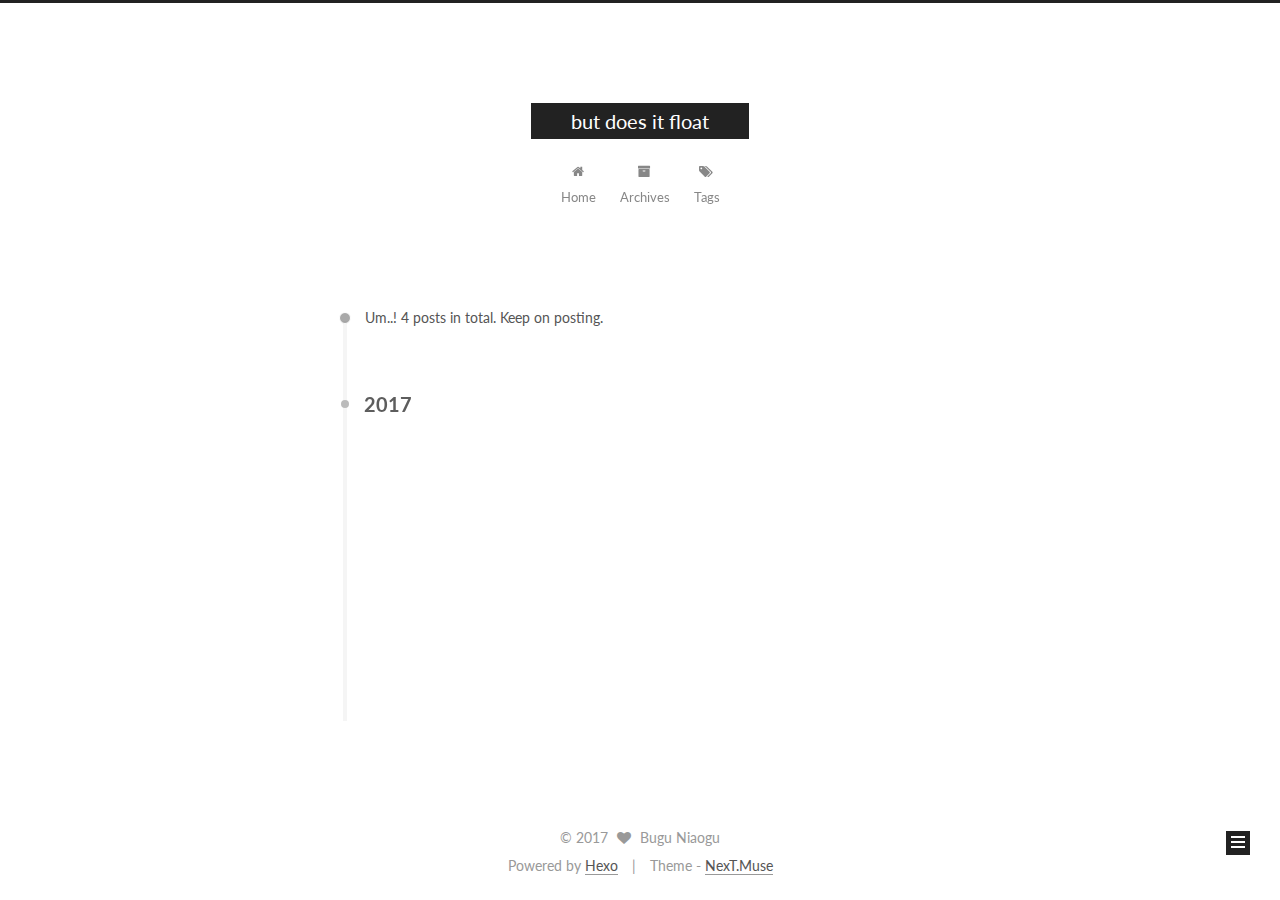
<file: archives/index.html>
<!doctype html>



  


<html class="theme-next muse use-motion" lang="en">
<head>
  <meta charset="UTF-8"/>
<meta http-equiv="X-UA-Compatible" content="IE=edge" />
<meta name="viewport" content="width=device-width, initial-scale=1, maximum-scale=1"/>



<meta http-equiv="Cache-Control" content="no-transform" />
<meta http-equiv="Cache-Control" content="no-siteapp" />















  
  
  <link href="/lib/fancybox/source/jquery.fancybox.css?v=2.1.5" rel="stylesheet" type="text/css" />




  
  
  
  

  
    
    
  

  

  

  

  

  
    
    
    <link href="//fonts.googleapis.com/css?family=Lato:300,300italic,400,400italic,700,700italic&subset=latin,latin-ext" rel="stylesheet" type="text/css">
  






<link href="/lib/font-awesome/css/font-awesome.min.css?v=4.6.2" rel="stylesheet" type="text/css" />

<link href="/css/main.css?v=5.1.0" rel="stylesheet" type="text/css" />


  <meta name="keywords" content="Hexo, NexT" />








  <link rel="shortcut icon" type="image/x-icon" href="/favicon.ico?v=5.1.0" />






<meta property="og:type" content="website">
<meta property="og:title" content="but does it float">
<meta property="og:url" content="http://yoursite.com/archives/index.html">
<meta property="og:site_name" content="but does it float">
<meta name="twitter:card" content="summary">
<meta name="twitter:title" content="but does it float">



<script type="text/javascript" id="hexo.configurations">
  var NexT = window.NexT || {};
  var CONFIG = {
    root: '/',
    scheme: 'Muse',
    sidebar: {"position":"left","display":"post","offset":12,"offset_float":0,"b2t":false,"scrollpercent":false},
    fancybox: true,
    motion: true,
    duoshuo: {
      userId: '0',
      author: 'Author'
    },
    algolia: {
      applicationID: '',
      apiKey: '',
      indexName: '',
      hits: {"per_page":10},
      labels: {"input_placeholder":"Search for Posts","hits_empty":"We didn't find any results for the search: ${query}","hits_stats":"${hits} results found in ${time} ms"}
    }
  };
</script>



  <link rel="canonical" href="http://yoursite.com/archives/"/>





  <title> Archive | but does it float </title>
</head>

<body itemscope itemtype="http://schema.org/WebPage" lang="en">

  














  
  
    
  

  <div class="container sidebar-position-left  page-archive  ">
    <div class="headband"></div>

    <header id="header" class="header" itemscope itemtype="http://schema.org/WPHeader">
      <div class="header-inner"><div class="site-brand-wrapper">
  <div class="site-meta ">
    

    <div class="custom-logo-site-title">
      <a href="/"  class="brand" rel="start">
        <span class="logo-line-before"><i></i></span>
        <span class="site-title">but does it float</span>
        <span class="logo-line-after"><i></i></span>
      </a>
    </div>
      
        <p class="site-subtitle"></p>
      
  </div>

  <div class="site-nav-toggle">
    <button>
      <span class="btn-bar"></span>
      <span class="btn-bar"></span>
      <span class="btn-bar"></span>
    </button>
  </div>
</div>

<nav class="site-nav">
  

  
    <ul id="menu" class="menu">
      
        
        <li class="menu-item menu-item-home">
          <a href="/" rel="section">
            
              <i class="menu-item-icon fa fa-fw fa-home"></i> <br />
            
            Home
          </a>
        </li>
      
        
        <li class="menu-item menu-item-archives">
          <a href="/archives" rel="section">
            
              <i class="menu-item-icon fa fa-fw fa-archive"></i> <br />
            
            Archives
          </a>
        </li>
      
        
        <li class="menu-item menu-item-tags">
          <a href="/tags" rel="section">
            
              <i class="menu-item-icon fa fa-fw fa-tags"></i> <br />
            
            Tags
          </a>
        </li>
      

      
    </ul>
  

  
</nav>



 </div>
    </header>

    <main id="main" class="main">
      <div class="main-inner">
        <div class="content-wrap">
          <div id="content" class="content">
            

  <section id="posts" class="posts-collapse">
    <span class="archive-move-on"></span>

    <span class="archive-page-counter">
      
      
      
        
      
      Um..! 4 posts in total. Keep on posting.
    </span>

    

      
      
      

      
        
        <div class="collection-title">
          <h2 class="archive-year motion-element" id="archive-year-2017">2017</h2>
        </div>
      
      

      

  <article class="post post-type-normal" itemscope itemtype="http://schema.org/Article">
    <header class="post-header">

      <h1 class="post-title">
        
            <a class="post-title-link" href="/2017/04/14/test3/" itemprop="url">
              
                <span itemprop="name">Untitled</span>
              
            </a>
        
      </h1>

      <div class="post-meta">
        <time class="post-time" itemprop="dateCreated"
              datetime="2017-04-14T18:41:23+08:00"
              content="2017-04-14" >
          04-14
        </time>
      </div>

    </header>
  </article>



    

      
      
      

      
      

      

  <article class="post post-type-normal" itemscope itemtype="http://schema.org/Article">
    <header class="post-header">

      <h1 class="post-title">
        
            <a class="post-title-link" href="/2017/03/31/rss-for-everything/" itemprop="url">
              
                <span itemprop="name">rss_for_everything</span>
              
            </a>
        
      </h1>

      <div class="post-meta">
        <time class="post-time" itemprop="dateCreated"
              datetime="2017-03-31T22:06:31+08:00"
              content="2017-03-31" >
          03-31
        </time>
      </div>

    </header>
  </article>



    

      
      
      

      
      

      

  <article class="post post-type-normal" itemscope itemtype="http://schema.org/Article">
    <header class="post-header">

      <h1 class="post-title">
        
            <a class="post-title-link" href="/2017/03/31/test/" itemprop="url">
              
                <span itemprop="name">test</span>
              
            </a>
        
      </h1>

      <div class="post-meta">
        <time class="post-time" itemprop="dateCreated"
              datetime="2017-03-31T16:31:09+08:00"
              content="2017-03-31" >
          03-31
        </time>
      </div>

    </header>
  </article>



    

      
      
      

      
      

      

  <article class="post post-type-normal" itemscope itemtype="http://schema.org/Article">
    <header class="post-header">

      <h1 class="post-title">
        
            <a class="post-title-link" href="/2017/03/31/Hello-World/" itemprop="url">
              
                <span itemprop="name">Hello, World</span>
              
            </a>
        
      </h1>

      <div class="post-meta">
        <time class="post-time" itemprop="dateCreated"
              datetime="2017-03-31T01:23:52+08:00"
              content="2017-03-31" >
          03-31
        </time>
      </div>

    </header>
  </article>



    

  </section>

  



          </div>
          


          

        </div>
        
          
  
  <div class="sidebar-toggle">
    <div class="sidebar-toggle-line-wrap">
      <span class="sidebar-toggle-line sidebar-toggle-line-first"></span>
      <span class="sidebar-toggle-line sidebar-toggle-line-middle"></span>
      <span class="sidebar-toggle-line sidebar-toggle-line-last"></span>
    </div>
  </div>

  <aside id="sidebar" class="sidebar">
    <div class="sidebar-inner">

      

      

      <section class="site-overview sidebar-panel sidebar-panel-active">
        <div class="site-author motion-element" itemprop="author" itemscope itemtype="http://schema.org/Person">
          <img class="site-author-image" itemprop="image"
               src="/images/avatar.gif"
               alt="Bugu Niaogu" />
          <p class="site-author-name" itemprop="name">Bugu Niaogu</p>
           
              <p class="site-description motion-element" itemprop="description"></p>
          
        </div>
        <nav class="site-state motion-element">

          
            <div class="site-state-item site-state-posts">
              <a href="/archives">
                <span class="site-state-item-count">4</span>
                <span class="site-state-item-name">posts</span>
              </a>
            </div>
          

          

          

        </nav>

        

        <div class="links-of-author motion-element">
          
        </div>

        
        

        
        

        


      </section>

      

      

    </div>
  </aside>


        
      </div>
    </main>

    <footer id="footer" class="footer">
      <div class="footer-inner">
        <div class="copyright" >
  
  &copy; 
  <span itemprop="copyrightYear">2017</span>
  <span class="with-love">
    <i class="fa fa-heart"></i>
  </span>
  <span class="author" itemprop="copyrightHolder">Bugu Niaogu</span>
</div>


<div class="powered-by">
  Powered by <a class="theme-link" href="https://hexo.io">Hexo</a>
</div>

<div class="theme-info">
  Theme -
  <a class="theme-link" href="https://github.com/iissnan/hexo-theme-next">
    NexT.Muse
  </a>
</div>


        

        
      </div>
    </footer>

    
      <div class="back-to-top">
        <i class="fa fa-arrow-up"></i>
        
      </div>
    

  </div>

  

<script type="text/javascript">
  if (Object.prototype.toString.call(window.Promise) !== '[object Function]') {
    window.Promise = null;
  }
</script>









  






  
  <script type="text/javascript" src="/lib/jquery/index.js?v=2.1.3"></script>

  
  <script type="text/javascript" src="/lib/fastclick/lib/fastclick.min.js?v=1.0.6"></script>

  
  <script type="text/javascript" src="/lib/jquery_lazyload/jquery.lazyload.js?v=1.9.7"></script>

  
  <script type="text/javascript" src="/lib/velocity/velocity.min.js?v=1.2.1"></script>

  
  <script type="text/javascript" src="/lib/velocity/velocity.ui.min.js?v=1.2.1"></script>

  
  <script type="text/javascript" src="/lib/fancybox/source/jquery.fancybox.pack.js?v=2.1.5"></script>


  


  <script type="text/javascript" src="/js/src/utils.js?v=5.1.0"></script>

  <script type="text/javascript" src="/js/src/motion.js?v=5.1.0"></script>



  
  

  
  
    <script type="text/javascript" id="motion.page.archive">
      $('.archive-year').velocity('transition.slideLeftIn');
    </script>
  


  


  <script type="text/javascript" src="/js/src/bootstrap.js?v=5.1.0"></script>



  


  




	





  





  





  






  





  

  

  

  

</body>
</html>
</file>
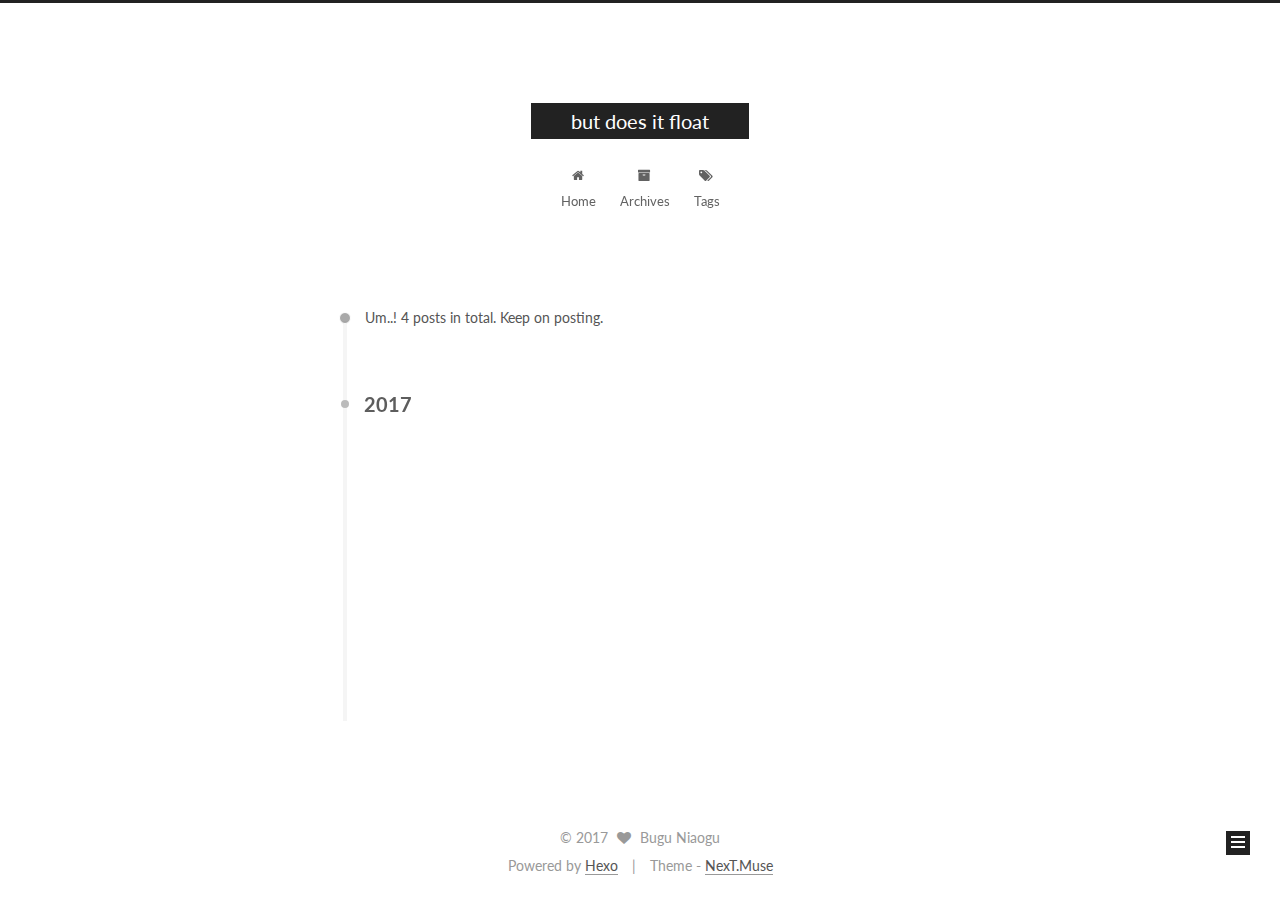
<file: archives/2017/index.html>
<!doctype html>



  


<html class="theme-next muse use-motion" lang="en">
<head>
  <meta charset="UTF-8"/>
<meta http-equiv="X-UA-Compatible" content="IE=edge" />
<meta name="viewport" content="width=device-width, initial-scale=1, maximum-scale=1"/>



<meta http-equiv="Cache-Control" content="no-transform" />
<meta http-equiv="Cache-Control" content="no-siteapp" />















  
  
  <link href="/lib/fancybox/source/jquery.fancybox.css?v=2.1.5" rel="stylesheet" type="text/css" />




  
  
  
  

  
    
    
  

  

  

  

  

  
    
    
    <link href="//fonts.googleapis.com/css?family=Lato:300,300italic,400,400italic,700,700italic&subset=latin,latin-ext" rel="stylesheet" type="text/css">
  






<link href="/lib/font-awesome/css/font-awesome.min.css?v=4.6.2" rel="stylesheet" type="text/css" />

<link href="/css/main.css?v=5.1.0" rel="stylesheet" type="text/css" />


  <meta name="keywords" content="Hexo, NexT" />








  <link rel="shortcut icon" type="image/x-icon" href="/favicon.ico?v=5.1.0" />






<meta property="og:type" content="website">
<meta property="og:title" content="but does it float">
<meta property="og:url" content="http://yoursite.com/archives/2017/index.html">
<meta property="og:site_name" content="but does it float">
<meta name="twitter:card" content="summary">
<meta name="twitter:title" content="but does it float">



<script type="text/javascript" id="hexo.configurations">
  var NexT = window.NexT || {};
  var CONFIG = {
    root: '/',
    scheme: 'Muse',
    sidebar: {"position":"left","display":"post","offset":12,"offset_float":0,"b2t":false,"scrollpercent":false},
    fancybox: true,
    motion: true,
    duoshuo: {
      userId: '0',
      author: 'Author'
    },
    algolia: {
      applicationID: '',
      apiKey: '',
      indexName: '',
      hits: {"per_page":10},
      labels: {"input_placeholder":"Search for Posts","hits_empty":"We didn't find any results for the search: ${query}","hits_stats":"${hits} results found in ${time} ms"}
    }
  };
</script>



  <link rel="canonical" href="http://yoursite.com/archives/2017/"/>





  <title> Archive | but does it float </title>
</head>

<body itemscope itemtype="http://schema.org/WebPage" lang="en">

  














  
  
    
  

  <div class="container sidebar-position-left  page-archive  ">
    <div class="headband"></div>

    <header id="header" class="header" itemscope itemtype="http://schema.org/WPHeader">
      <div class="header-inner"><div class="site-brand-wrapper">
  <div class="site-meta ">
    

    <div class="custom-logo-site-title">
      <a href="/"  class="brand" rel="start">
        <span class="logo-line-before"><i></i></span>
        <span class="site-title">but does it float</span>
        <span class="logo-line-after"><i></i></span>
      </a>
    </div>
      
        <p class="site-subtitle"></p>
      
  </div>

  <div class="site-nav-toggle">
    <button>
      <span class="btn-bar"></span>
      <span class="btn-bar"></span>
      <span class="btn-bar"></span>
    </button>
  </div>
</div>

<nav class="site-nav">
  

  
    <ul id="menu" class="menu">
      
        
        <li class="menu-item menu-item-home">
          <a href="/" rel="section">
            
              <i class="menu-item-icon fa fa-fw fa-home"></i> <br />
            
            Home
          </a>
        </li>
      
        
        <li class="menu-item menu-item-archives">
          <a href="/archives" rel="section">
            
              <i class="menu-item-icon fa fa-fw fa-archive"></i> <br />
            
            Archives
          </a>
        </li>
      
        
        <li class="menu-item menu-item-tags">
          <a href="/tags" rel="section">
            
              <i class="menu-item-icon fa fa-fw fa-tags"></i> <br />
            
            Tags
          </a>
        </li>
      

      
    </ul>
  

  
</nav>



 </div>
    </header>

    <main id="main" class="main">
      <div class="main-inner">
        <div class="content-wrap">
          <div id="content" class="content">
            

  <section id="posts" class="posts-collapse">
    <span class="archive-move-on"></span>

    <span class="archive-page-counter">
      
      
      
        
      
      Um..! 4 posts in total. Keep on posting.
    </span>

    

      
      
      

      
        
        <div class="collection-title">
          <h2 class="archive-year motion-element" id="archive-year-2017">2017</h2>
        </div>
      
      

      

  <article class="post post-type-normal" itemscope itemtype="http://schema.org/Article">
    <header class="post-header">

      <h1 class="post-title">
        
            <a class="post-title-link" href="/2017/04/14/test2-1/" itemprop="url">
              
                <span itemprop="name">test2-1</span>
              
            </a>
        
      </h1>

      <div class="post-meta">
        <time class="post-time" itemprop="dateCreated"
              datetime="2017-04-14T18:52:38+08:00"
              content="2017-04-14" >
          04-14
        </time>
      </div>

    </header>
  </article>



    

      
      
      

      
      

      

  <article class="post post-type-normal" itemscope itemtype="http://schema.org/Article">
    <header class="post-header">

      <h1 class="post-title">
        
            <a class="post-title-link" href="/2017/03/31/rss-for-everything/" itemprop="url">
              
                <span itemprop="name">rss_for_everything</span>
              
            </a>
        
      </h1>

      <div class="post-meta">
        <time class="post-time" itemprop="dateCreated"
              datetime="2017-03-31T22:06:31+08:00"
              content="2017-03-31" >
          03-31
        </time>
      </div>

    </header>
  </article>



    

      
      
      

      
      

      

  <article class="post post-type-normal" itemscope itemtype="http://schema.org/Article">
    <header class="post-header">

      <h1 class="post-title">
        
            <a class="post-title-link" href="/2017/03/31/test/" itemprop="url">
              
                <span itemprop="name">test</span>
              
            </a>
        
      </h1>

      <div class="post-meta">
        <time class="post-time" itemprop="dateCreated"
              datetime="2017-03-31T16:31:09+08:00"
              content="2017-03-31" >
          03-31
        </time>
      </div>

    </header>
  </article>



    

      
      
      

      
      

      

  <article class="post post-type-normal" itemscope itemtype="http://schema.org/Article">
    <header class="post-header">

      <h1 class="post-title">
        
            <a class="post-title-link" href="/2017/03/31/Hello-World/" itemprop="url">
              
                <span itemprop="name">Hello, World</span>
              
            </a>
        
      </h1>

      <div class="post-meta">
        <time class="post-time" itemprop="dateCreated"
              datetime="2017-03-31T01:23:52+08:00"
              content="2017-03-31" >
          03-31
        </time>
      </div>

    </header>
  </article>



    

  </section>

  



          </div>
          


          

        </div>
        
          
  
  <div class="sidebar-toggle">
    <div class="sidebar-toggle-line-wrap">
      <span class="sidebar-toggle-line sidebar-toggle-line-first"></span>
      <span class="sidebar-toggle-line sidebar-toggle-line-middle"></span>
      <span class="sidebar-toggle-line sidebar-toggle-line-last"></span>
    </div>
  </div>

  <aside id="sidebar" class="sidebar">
    <div class="sidebar-inner">

      

      

      <section class="site-overview sidebar-panel sidebar-panel-active">
        <div class="site-author motion-element" itemprop="author" itemscope itemtype="http://schema.org/Person">
          <img class="site-author-image" itemprop="image"
               src="/images/avatar.gif"
               alt="Bugu Niaogu" />
          <p class="site-author-name" itemprop="name">Bugu Niaogu</p>
           
              <p class="site-description motion-element" itemprop="description"></p>
          
        </div>
        <nav class="site-state motion-element">

          
            <div class="site-state-item site-state-posts">
              <a href="/archives">
                <span class="site-state-item-count">4</span>
                <span class="site-state-item-name">posts</span>
              </a>
            </div>
          

          

          

        </nav>

        

        <div class="links-of-author motion-element">
          
        </div>

        
        

        
        

        


      </section>

      

      

    </div>
  </aside>


        
      </div>
    </main>

    <footer id="footer" class="footer">
      <div class="footer-inner">
        <div class="copyright" >
  
  &copy; 
  <span itemprop="copyrightYear">2017</span>
  <span class="with-love">
    <i class="fa fa-heart"></i>
  </span>
  <span class="author" itemprop="copyrightHolder">Bugu Niaogu</span>
</div>


<div class="powered-by">
  Powered by <a class="theme-link" href="https://hexo.io">Hexo</a>
</div>

<div class="theme-info">
  Theme -
  <a class="theme-link" href="https://github.com/iissnan/hexo-theme-next">
    NexT.Muse
  </a>
</div>


        

        
      </div>
    </footer>

    
      <div class="back-to-top">
        <i class="fa fa-arrow-up"></i>
        
      </div>
    

  </div>

  

<script type="text/javascript">
  if (Object.prototype.toString.call(window.Promise) !== '[object Function]') {
    window.Promise = null;
  }
</script>









  






  
  <script type="text/javascript" src="/lib/jquery/index.js?v=2.1.3"></script>

  
  <script type="text/javascript" src="/lib/fastclick/lib/fastclick.min.js?v=1.0.6"></script>

  
  <script type="text/javascript" src="/lib/jquery_lazyload/jquery.lazyload.js?v=1.9.7"></script>

  
  <script type="text/javascript" src="/lib/velocity/velocity.min.js?v=1.2.1"></script>

  
  <script type="text/javascript" src="/lib/velocity/velocity.ui.min.js?v=1.2.1"></script>

  
  <script type="text/javascript" src="/lib/fancybox/source/jquery.fancybox.pack.js?v=2.1.5"></script>


  


  <script type="text/javascript" src="/js/src/utils.js?v=5.1.0"></script>

  <script type="text/javascript" src="/js/src/motion.js?v=5.1.0"></script>



  
  

  
  
    <script type="text/javascript" id="motion.page.archive">
      $('.archive-year').velocity('transition.slideLeftIn');
    </script>
  


  


  <script type="text/javascript" src="/js/src/bootstrap.js?v=5.1.0"></script>



  


  




	





  





  





  






  





  

  

  

  

</body>
</html>
</file>
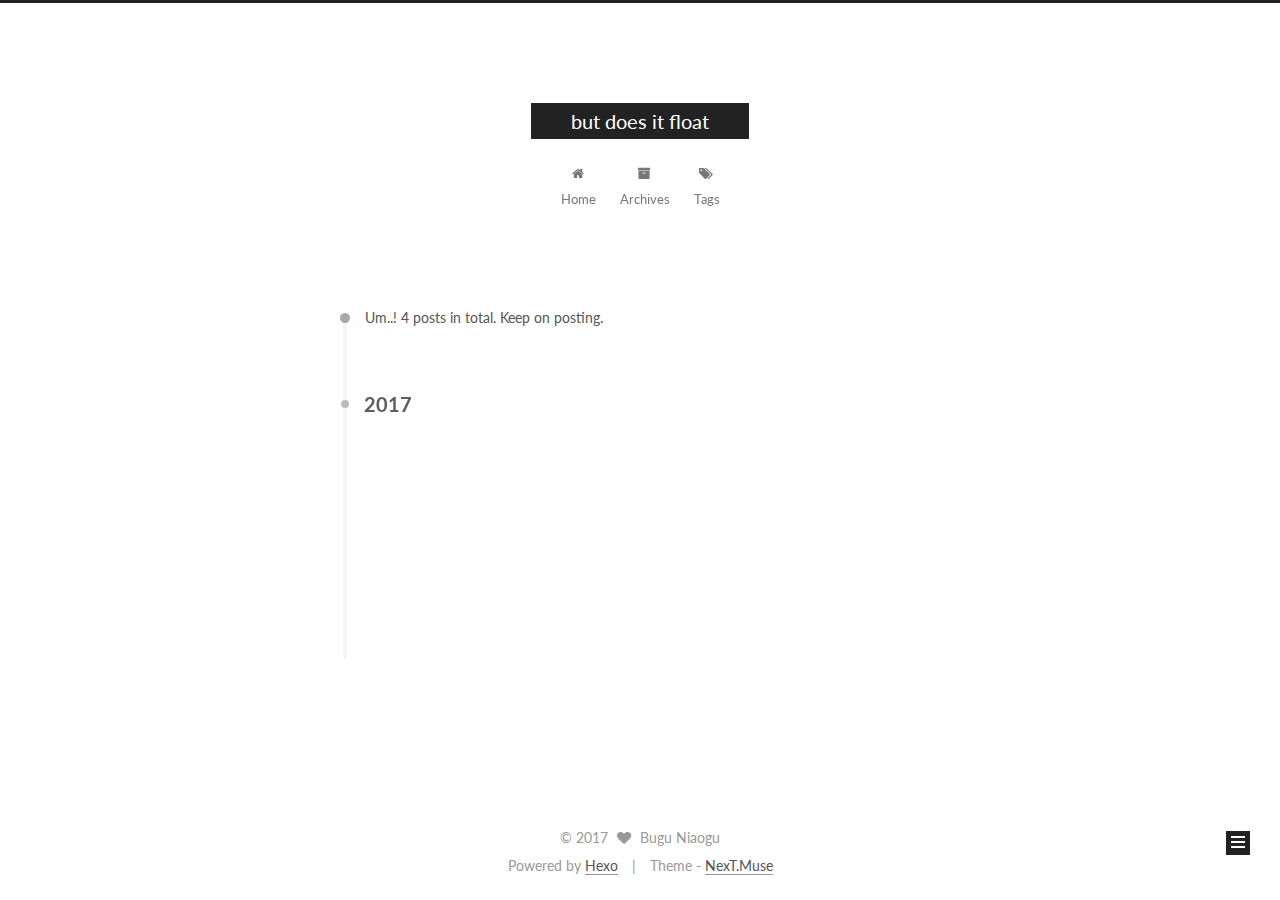
<file: archives/2017/03/index.html>
<!doctype html>



  


<html class="theme-next muse use-motion" lang="en">
<head>
  <meta charset="UTF-8"/>
<meta http-equiv="X-UA-Compatible" content="IE=edge" />
<meta name="viewport" content="width=device-width, initial-scale=1, maximum-scale=1"/>



<meta http-equiv="Cache-Control" content="no-transform" />
<meta http-equiv="Cache-Control" content="no-siteapp" />















  
  
  <link href="/lib/fancybox/source/jquery.fancybox.css?v=2.1.5" rel="stylesheet" type="text/css" />




  
  
  
  

  
    
    
  

  

  

  

  

  
    
    
    <link href="//fonts.googleapis.com/css?family=Lato:300,300italic,400,400italic,700,700italic&subset=latin,latin-ext" rel="stylesheet" type="text/css">
  






<link href="/lib/font-awesome/css/font-awesome.min.css?v=4.6.2" rel="stylesheet" type="text/css" />

<link href="/css/main.css?v=5.1.0" rel="stylesheet" type="text/css" />


  <meta name="keywords" content="Hexo, NexT" />








  <link rel="shortcut icon" type="image/x-icon" href="/favicon.ico?v=5.1.0" />






<meta property="og:type" content="website">
<meta property="og:title" content="but does it float">
<meta property="og:url" content="http://yoursite.com/archives/2017/03/index.html">
<meta property="og:site_name" content="but does it float">
<meta name="twitter:card" content="summary">
<meta name="twitter:title" content="but does it float">



<script type="text/javascript" id="hexo.configurations">
  var NexT = window.NexT || {};
  var CONFIG = {
    root: '/',
    scheme: 'Muse',
    sidebar: {"position":"left","display":"post","offset":12,"offset_float":0,"b2t":false,"scrollpercent":false},
    fancybox: true,
    motion: true,
    duoshuo: {
      userId: '0',
      author: 'Author'
    },
    algolia: {
      applicationID: '',
      apiKey: '',
      indexName: '',
      hits: {"per_page":10},
      labels: {"input_placeholder":"Search for Posts","hits_empty":"We didn't find any results for the search: ${query}","hits_stats":"${hits} results found in ${time} ms"}
    }
  };
</script>



  <link rel="canonical" href="http://yoursite.com/archives/2017/03/"/>





  <title> Archive | but does it float </title>
</head>

<body itemscope itemtype="http://schema.org/WebPage" lang="en">

  














  
  
    
  

  <div class="container sidebar-position-left  page-archive  ">
    <div class="headband"></div>

    <header id="header" class="header" itemscope itemtype="http://schema.org/WPHeader">
      <div class="header-inner"><div class="site-brand-wrapper">
  <div class="site-meta ">
    

    <div class="custom-logo-site-title">
      <a href="/"  class="brand" rel="start">
        <span class="logo-line-before"><i></i></span>
        <span class="site-title">but does it float</span>
        <span class="logo-line-after"><i></i></span>
      </a>
    </div>
      
        <p class="site-subtitle"></p>
      
  </div>

  <div class="site-nav-toggle">
    <button>
      <span class="btn-bar"></span>
      <span class="btn-bar"></span>
      <span class="btn-bar"></span>
    </button>
  </div>
</div>

<nav class="site-nav">
  

  
    <ul id="menu" class="menu">
      
        
        <li class="menu-item menu-item-home">
          <a href="/" rel="section">
            
              <i class="menu-item-icon fa fa-fw fa-home"></i> <br />
            
            Home
          </a>
        </li>
      
        
        <li class="menu-item menu-item-archives">
          <a href="/archives" rel="section">
            
              <i class="menu-item-icon fa fa-fw fa-archive"></i> <br />
            
            Archives
          </a>
        </li>
      
        
        <li class="menu-item menu-item-tags">
          <a href="/tags" rel="section">
            
              <i class="menu-item-icon fa fa-fw fa-tags"></i> <br />
            
            Tags
          </a>
        </li>
      

      
    </ul>
  

  
</nav>



 </div>
    </header>

    <main id="main" class="main">
      <div class="main-inner">
        <div class="content-wrap">
          <div id="content" class="content">
            

  <section id="posts" class="posts-collapse">
    <span class="archive-move-on"></span>

    <span class="archive-page-counter">
      
      
      
        
      
      Um..! 4 posts in total. Keep on posting.
    </span>

    

      
      
      

      
        
        <div class="collection-title">
          <h2 class="archive-year motion-element" id="archive-year-2017">2017</h2>
        </div>
      
      

      

  <article class="post post-type-normal" itemscope itemtype="http://schema.org/Article">
    <header class="post-header">

      <h1 class="post-title">
        
            <a class="post-title-link" href="/2017/03/31/rss-for-everything/" itemprop="url">
              
                <span itemprop="name">rss_for_everything</span>
              
            </a>
        
      </h1>

      <div class="post-meta">
        <time class="post-time" itemprop="dateCreated"
              datetime="2017-03-31T22:06:31+08:00"
              content="2017-03-31" >
          03-31
        </time>
      </div>

    </header>
  </article>



    

      
      
      

      
      

      

  <article class="post post-type-normal" itemscope itemtype="http://schema.org/Article">
    <header class="post-header">

      <h1 class="post-title">
        
            <a class="post-title-link" href="/2017/03/31/test/" itemprop="url">
              
                <span itemprop="name">test</span>
              
            </a>
        
      </h1>

      <div class="post-meta">
        <time class="post-time" itemprop="dateCreated"
              datetime="2017-03-31T16:31:09+08:00"
              content="2017-03-31" >
          03-31
        </time>
      </div>

    </header>
  </article>



    

      
      
      

      
      

      

  <article class="post post-type-normal" itemscope itemtype="http://schema.org/Article">
    <header class="post-header">

      <h1 class="post-title">
        
            <a class="post-title-link" href="/2017/03/31/Hello-World/" itemprop="url">
              
                <span itemprop="name">Hello, World</span>
              
            </a>
        
      </h1>

      <div class="post-meta">
        <time class="post-time" itemprop="dateCreated"
              datetime="2017-03-31T01:23:52+08:00"
              content="2017-03-31" >
          03-31
        </time>
      </div>

    </header>
  </article>



    

  </section>

  



          </div>
          


          

        </div>
        
          
  
  <div class="sidebar-toggle">
    <div class="sidebar-toggle-line-wrap">
      <span class="sidebar-toggle-line sidebar-toggle-line-first"></span>
      <span class="sidebar-toggle-line sidebar-toggle-line-middle"></span>
      <span class="sidebar-toggle-line sidebar-toggle-line-last"></span>
    </div>
  </div>

  <aside id="sidebar" class="sidebar">
    <div class="sidebar-inner">

      

      

      <section class="site-overview sidebar-panel sidebar-panel-active">
        <div class="site-author motion-element" itemprop="author" itemscope itemtype="http://schema.org/Person">
          <img class="site-author-image" itemprop="image"
               src="/images/avatar.gif"
               alt="Bugu Niaogu" />
          <p class="site-author-name" itemprop="name">Bugu Niaogu</p>
           
              <p class="site-description motion-element" itemprop="description"></p>
          
        </div>
        <nav class="site-state motion-element">

          
            <div class="site-state-item site-state-posts">
              <a href="/archives">
                <span class="site-state-item-count">4</span>
                <span class="site-state-item-name">posts</span>
              </a>
            </div>
          

          

          

        </nav>

        

        <div class="links-of-author motion-element">
          
        </div>

        
        

        
        

        


      </section>

      

      

    </div>
  </aside>


        
      </div>
    </main>

    <footer id="footer" class="footer">
      <div class="footer-inner">
        <div class="copyright" >
  
  &copy; 
  <span itemprop="copyrightYear">2017</span>
  <span class="with-love">
    <i class="fa fa-heart"></i>
  </span>
  <span class="author" itemprop="copyrightHolder">Bugu Niaogu</span>
</div>


<div class="powered-by">
  Powered by <a class="theme-link" href="https://hexo.io">Hexo</a>
</div>

<div class="theme-info">
  Theme -
  <a class="theme-link" href="https://github.com/iissnan/hexo-theme-next">
    NexT.Muse
  </a>
</div>


        

        
      </div>
    </footer>

    
      <div class="back-to-top">
        <i class="fa fa-arrow-up"></i>
        
      </div>
    

  </div>

  

<script type="text/javascript">
  if (Object.prototype.toString.call(window.Promise) !== '[object Function]') {
    window.Promise = null;
  }
</script>









  






  
  <script type="text/javascript" src="/lib/jquery/index.js?v=2.1.3"></script>

  
  <script type="text/javascript" src="/lib/fastclick/lib/fastclick.min.js?v=1.0.6"></script>

  
  <script type="text/javascript" src="/lib/jquery_lazyload/jquery.lazyload.js?v=1.9.7"></script>

  
  <script type="text/javascript" src="/lib/velocity/velocity.min.js?v=1.2.1"></script>

  
  <script type="text/javascript" src="/lib/velocity/velocity.ui.min.js?v=1.2.1"></script>

  
  <script type="text/javascript" src="/lib/fancybox/source/jquery.fancybox.pack.js?v=2.1.5"></script>


  


  <script type="text/javascript" src="/js/src/utils.js?v=5.1.0"></script>

  <script type="text/javascript" src="/js/src/motion.js?v=5.1.0"></script>



  
  

  
  
    <script type="text/javascript" id="motion.page.archive">
      $('.archive-year').velocity('transition.slideLeftIn');
    </script>
  


  


  <script type="text/javascript" src="/js/src/bootstrap.js?v=5.1.0"></script>



  


  




	





  





  





  






  





  

  

  

  

</body>
</html>
</file>
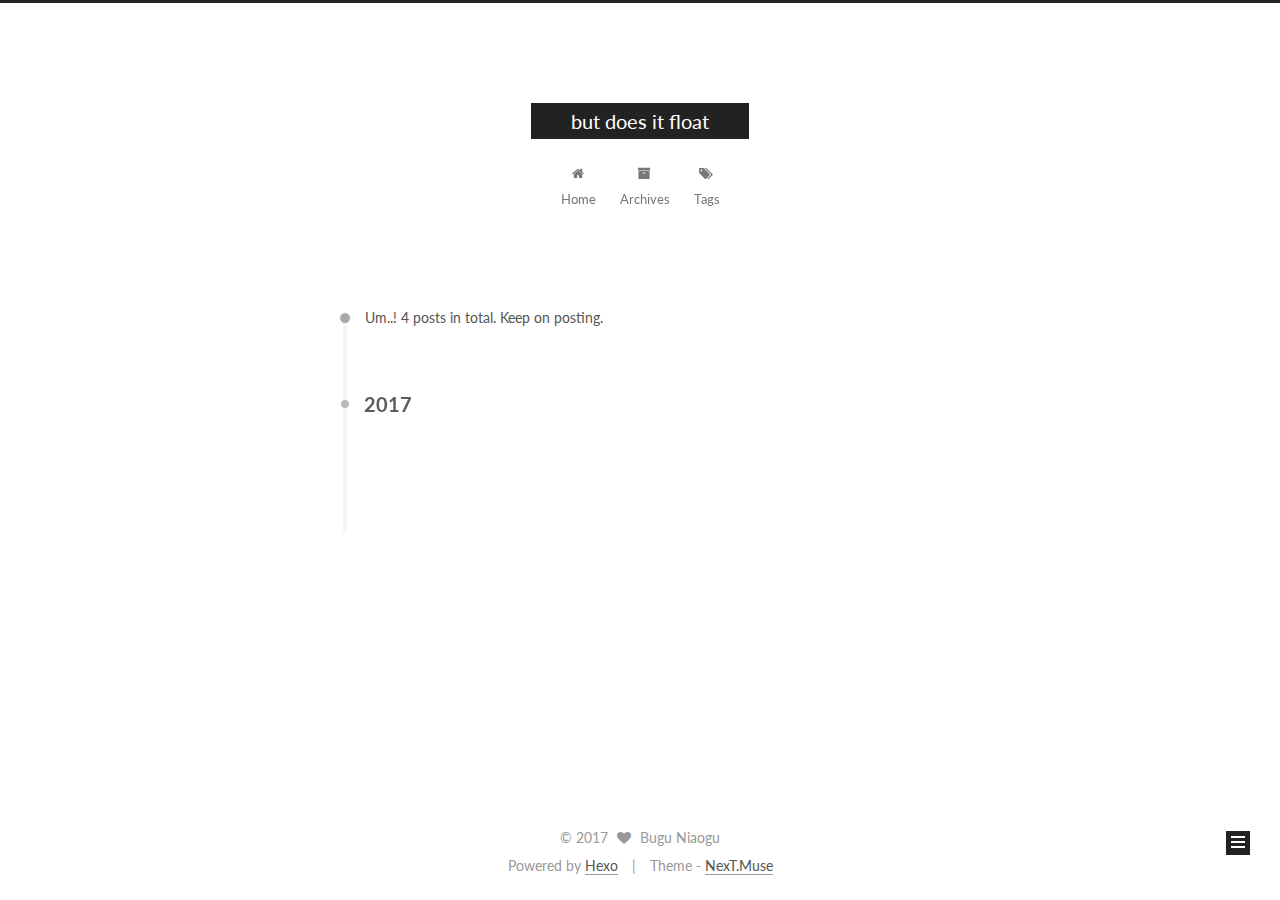
<file: archives/2017/04/index.html>
<!doctype html>



  


<html class="theme-next muse use-motion" lang="en">
<head>
  <meta charset="UTF-8"/>
<meta http-equiv="X-UA-Compatible" content="IE=edge" />
<meta name="viewport" content="width=device-width, initial-scale=1, maximum-scale=1"/>



<meta http-equiv="Cache-Control" content="no-transform" />
<meta http-equiv="Cache-Control" content="no-siteapp" />















  
  
  <link href="/lib/fancybox/source/jquery.fancybox.css?v=2.1.5" rel="stylesheet" type="text/css" />




  
  
  
  

  
    
    
  

  

  

  

  

  
    
    
    <link href="//fonts.googleapis.com/css?family=Lato:300,300italic,400,400italic,700,700italic&subset=latin,latin-ext" rel="stylesheet" type="text/css">
  






<link href="/lib/font-awesome/css/font-awesome.min.css?v=4.6.2" rel="stylesheet" type="text/css" />

<link href="/css/main.css?v=5.1.0" rel="stylesheet" type="text/css" />


  <meta name="keywords" content="Hexo, NexT" />








  <link rel="shortcut icon" type="image/x-icon" href="/favicon.ico?v=5.1.0" />






<meta property="og:type" content="website">
<meta property="og:title" content="but does it float">
<meta property="og:url" content="http://yoursite.com/archives/2017/04/index.html">
<meta property="og:site_name" content="but does it float">
<meta name="twitter:card" content="summary">
<meta name="twitter:title" content="but does it float">



<script type="text/javascript" id="hexo.configurations">
  var NexT = window.NexT || {};
  var CONFIG = {
    root: '/',
    scheme: 'Muse',
    sidebar: {"position":"left","display":"post","offset":12,"offset_float":0,"b2t":false,"scrollpercent":false},
    fancybox: true,
    motion: true,
    duoshuo: {
      userId: '0',
      author: 'Author'
    },
    algolia: {
      applicationID: '',
      apiKey: '',
      indexName: '',
      hits: {"per_page":10},
      labels: {"input_placeholder":"Search for Posts","hits_empty":"We didn't find any results for the search: ${query}","hits_stats":"${hits} results found in ${time} ms"}
    }
  };
</script>



  <link rel="canonical" href="http://yoursite.com/archives/2017/04/"/>





  <title> Archive | but does it float </title>
</head>

<body itemscope itemtype="http://schema.org/WebPage" lang="en">

  














  
  
    
  

  <div class="container sidebar-position-left  page-archive  ">
    <div class="headband"></div>

    <header id="header" class="header" itemscope itemtype="http://schema.org/WPHeader">
      <div class="header-inner"><div class="site-brand-wrapper">
  <div class="site-meta ">
    

    <div class="custom-logo-site-title">
      <a href="/"  class="brand" rel="start">
        <span class="logo-line-before"><i></i></span>
        <span class="site-title">but does it float</span>
        <span class="logo-line-after"><i></i></span>
      </a>
    </div>
      
        <p class="site-subtitle"></p>
      
  </div>

  <div class="site-nav-toggle">
    <button>
      <span class="btn-bar"></span>
      <span class="btn-bar"></span>
      <span class="btn-bar"></span>
    </button>
  </div>
</div>

<nav class="site-nav">
  

  
    <ul id="menu" class="menu">
      
        
        <li class="menu-item menu-item-home">
          <a href="/" rel="section">
            
              <i class="menu-item-icon fa fa-fw fa-home"></i> <br />
            
            Home
          </a>
        </li>
      
        
        <li class="menu-item menu-item-archives">
          <a href="/archives" rel="section">
            
              <i class="menu-item-icon fa fa-fw fa-archive"></i> <br />
            
            Archives
          </a>
        </li>
      
        
        <li class="menu-item menu-item-tags">
          <a href="/tags" rel="section">
            
              <i class="menu-item-icon fa fa-fw fa-tags"></i> <br />
            
            Tags
          </a>
        </li>
      

      
    </ul>
  

  
</nav>



 </div>
    </header>

    <main id="main" class="main">
      <div class="main-inner">
        <div class="content-wrap">
          <div id="content" class="content">
            

  <section id="posts" class="posts-collapse">
    <span class="archive-move-on"></span>

    <span class="archive-page-counter">
      
      
      
        
      
      Um..! 4 posts in total. Keep on posting.
    </span>

    

      
      
      

      
        
        <div class="collection-title">
          <h2 class="archive-year motion-element" id="archive-year-2017">2017</h2>
        </div>
      
      

      

  <article class="post post-type-normal" itemscope itemtype="http://schema.org/Article">
    <header class="post-header">

      <h1 class="post-title">
        
            <a class="post-title-link" href="/2017/04/14/test2-1/" itemprop="url">
              
                <span itemprop="name">test2-1</span>
              
            </a>
        
      </h1>

      <div class="post-meta">
        <time class="post-time" itemprop="dateCreated"
              datetime="2017-04-14T18:52:38+08:00"
              content="2017-04-14" >
          04-14
        </time>
      </div>

    </header>
  </article>



    

  </section>

  



          </div>
          


          

        </div>
        
          
  
  <div class="sidebar-toggle">
    <div class="sidebar-toggle-line-wrap">
      <span class="sidebar-toggle-line sidebar-toggle-line-first"></span>
      <span class="sidebar-toggle-line sidebar-toggle-line-middle"></span>
      <span class="sidebar-toggle-line sidebar-toggle-line-last"></span>
    </div>
  </div>

  <aside id="sidebar" class="sidebar">
    <div class="sidebar-inner">

      

      

      <section class="site-overview sidebar-panel sidebar-panel-active">
        <div class="site-author motion-element" itemprop="author" itemscope itemtype="http://schema.org/Person">
          <img class="site-author-image" itemprop="image"
               src="/images/avatar.gif"
               alt="Bugu Niaogu" />
          <p class="site-author-name" itemprop="name">Bugu Niaogu</p>
           
              <p class="site-description motion-element" itemprop="description"></p>
          
        </div>
        <nav class="site-state motion-element">

          
            <div class="site-state-item site-state-posts">
              <a href="/archives">
                <span class="site-state-item-count">4</span>
                <span class="site-state-item-name">posts</span>
              </a>
            </div>
          

          

          

        </nav>

        

        <div class="links-of-author motion-element">
          
        </div>

        
        

        
        

        


      </section>

      

      

    </div>
  </aside>


        
      </div>
    </main>

    <footer id="footer" class="footer">
      <div class="footer-inner">
        <div class="copyright" >
  
  &copy; 
  <span itemprop="copyrightYear">2017</span>
  <span class="with-love">
    <i class="fa fa-heart"></i>
  </span>
  <span class="author" itemprop="copyrightHolder">Bugu Niaogu</span>
</div>


<div class="powered-by">
  Powered by <a class="theme-link" href="https://hexo.io">Hexo</a>
</div>

<div class="theme-info">
  Theme -
  <a class="theme-link" href="https://github.com/iissnan/hexo-theme-next">
    NexT.Muse
  </a>
</div>


        

        
      </div>
    </footer>

    
      <div class="back-to-top">
        <i class="fa fa-arrow-up"></i>
        
      </div>
    

  </div>

  

<script type="text/javascript">
  if (Object.prototype.toString.call(window.Promise) !== '[object Function]') {
    window.Promise = null;
  }
</script>









  






  
  <script type="text/javascript" src="/lib/jquery/index.js?v=2.1.3"></script>

  
  <script type="text/javascript" src="/lib/fastclick/lib/fastclick.min.js?v=1.0.6"></script>

  
  <script type="text/javascript" src="/lib/jquery_lazyload/jquery.lazyload.js?v=1.9.7"></script>

  
  <script type="text/javascript" src="/lib/velocity/velocity.min.js?v=1.2.1"></script>

  
  <script type="text/javascript" src="/lib/velocity/velocity.ui.min.js?v=1.2.1"></script>

  
  <script type="text/javascript" src="/lib/fancybox/source/jquery.fancybox.pack.js?v=2.1.5"></script>


  


  <script type="text/javascript" src="/js/src/utils.js?v=5.1.0"></script>

  <script type="text/javascript" src="/js/src/motion.js?v=5.1.0"></script>



  
  

  
  
    <script type="text/javascript" id="motion.page.archive">
      $('.archive-year').velocity('transition.slideLeftIn');
    </script>
  


  


  <script type="text/javascript" src="/js/src/bootstrap.js?v=5.1.0"></script>



  


  




	





  





  





  






  





  

  

  

  

</body>
</html>
</file>
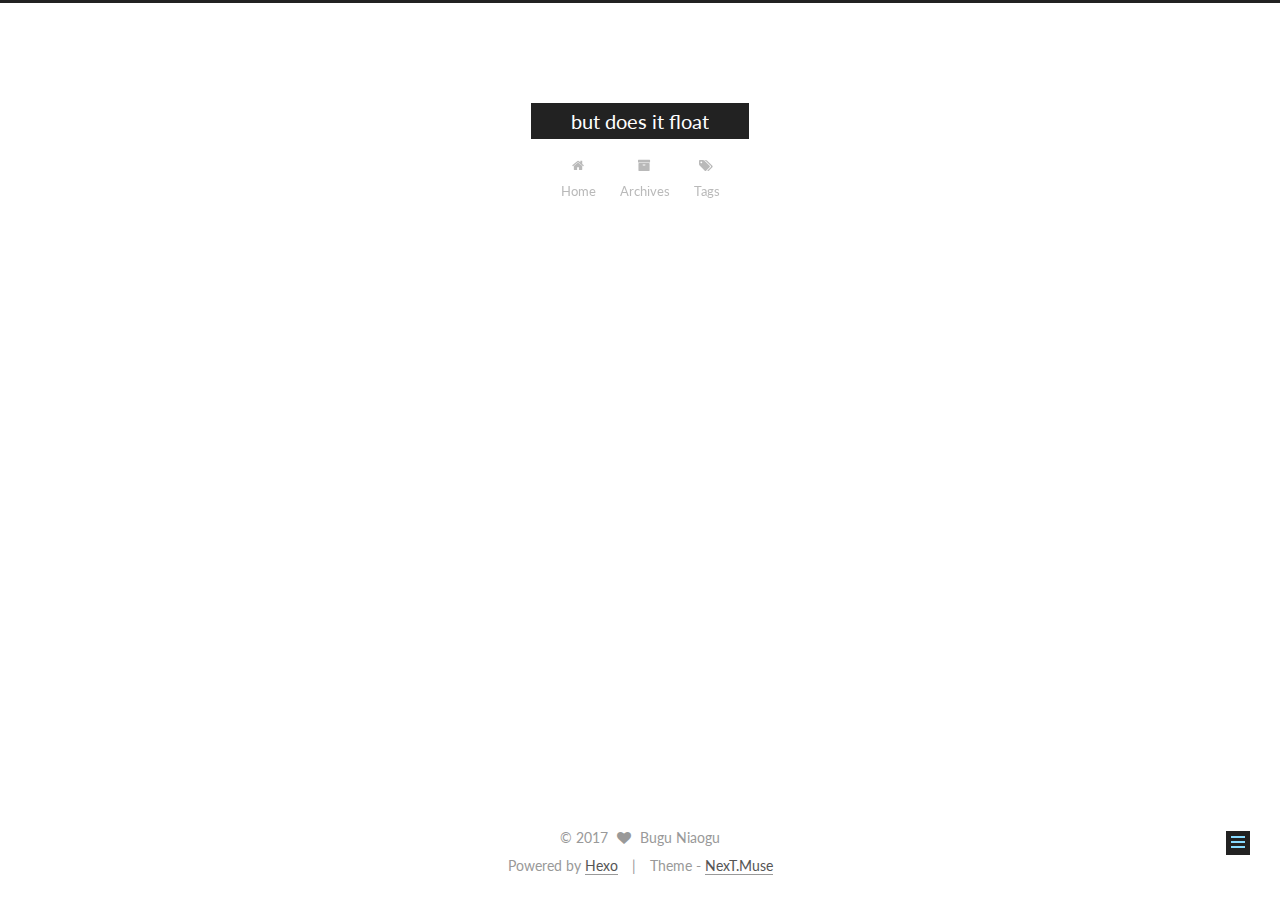
<file: 2017/03/31/Hello-World/index.html>
<!doctype html>



  


<html class="theme-next muse use-motion" lang="en">
<head>
  <meta charset="UTF-8"/>
<meta http-equiv="X-UA-Compatible" content="IE=edge" />
<meta name="viewport" content="width=device-width, initial-scale=1, maximum-scale=1"/>



<meta http-equiv="Cache-Control" content="no-transform" />
<meta http-equiv="Cache-Control" content="no-siteapp" />















  
  
  <link href="/lib/fancybox/source/jquery.fancybox.css?v=2.1.5" rel="stylesheet" type="text/css" />




  
  
  
  

  
    
    
  

  

  

  

  

  
    
    
    <link href="//fonts.googleapis.com/css?family=Lato:300,300italic,400,400italic,700,700italic&subset=latin,latin-ext" rel="stylesheet" type="text/css">
  






<link href="/lib/font-awesome/css/font-awesome.min.css?v=4.6.2" rel="stylesheet" type="text/css" />

<link href="/css/main.css?v=5.1.0" rel="stylesheet" type="text/css" />


  <meta name="keywords" content="Hexo, NexT" />








  <link rel="shortcut icon" type="image/x-icon" href="/favicon.ico?v=5.1.0" />






<meta name="description" content="New dream intend does it float?">
<meta property="og:type" content="article">
<meta property="og:title" content="Hello, World">
<meta property="og:url" content="http://yoursite.com/2017/03/31/Hello-World/index.html">
<meta property="og:site_name" content="but does it float">
<meta property="og:description" content="New dream intend does it float?">
<meta property="og:updated_time" content="2017-03-30T17:25:25.355Z">
<meta name="twitter:card" content="summary">
<meta name="twitter:title" content="Hello, World">
<meta name="twitter:description" content="New dream intend does it float?">



<script type="text/javascript" id="hexo.configurations">
  var NexT = window.NexT || {};
  var CONFIG = {
    root: '/',
    scheme: 'Muse',
    sidebar: {"position":"left","display":"post","offset":12,"offset_float":0,"b2t":false,"scrollpercent":false},
    fancybox: true,
    motion: true,
    duoshuo: {
      userId: '0',
      author: 'Author'
    },
    algolia: {
      applicationID: '',
      apiKey: '',
      indexName: '',
      hits: {"per_page":10},
      labels: {"input_placeholder":"Search for Posts","hits_empty":"We didn't find any results for the search: ${query}","hits_stats":"${hits} results found in ${time} ms"}
    }
  };
</script>



  <link rel="canonical" href="http://yoursite.com/2017/03/31/Hello-World/"/>





  <title> Hello, World | but does it float </title>
</head>

<body itemscope itemtype="http://schema.org/WebPage" lang="en">

  














  
  
    
  

  <div class="container sidebar-position-left page-post-detail ">
    <div class="headband"></div>

    <header id="header" class="header" itemscope itemtype="http://schema.org/WPHeader">
      <div class="header-inner"><div class="site-brand-wrapper">
  <div class="site-meta ">
    

    <div class="custom-logo-site-title">
      <a href="/"  class="brand" rel="start">
        <span class="logo-line-before"><i></i></span>
        <span class="site-title">but does it float</span>
        <span class="logo-line-after"><i></i></span>
      </a>
    </div>
      
        <p class="site-subtitle"></p>
      
  </div>

  <div class="site-nav-toggle">
    <button>
      <span class="btn-bar"></span>
      <span class="btn-bar"></span>
      <span class="btn-bar"></span>
    </button>
  </div>
</div>

<nav class="site-nav">
  

  
    <ul id="menu" class="menu">
      
        
        <li class="menu-item menu-item-home">
          <a href="/" rel="section">
            
              <i class="menu-item-icon fa fa-fw fa-home"></i> <br />
            
            Home
          </a>
        </li>
      
        
        <li class="menu-item menu-item-archives">
          <a href="/archives" rel="section">
            
              <i class="menu-item-icon fa fa-fw fa-archive"></i> <br />
            
            Archives
          </a>
        </li>
      
        
        <li class="menu-item menu-item-tags">
          <a href="/tags" rel="section">
            
              <i class="menu-item-icon fa fa-fw fa-tags"></i> <br />
            
            Tags
          </a>
        </li>
      

      
    </ul>
  

  
</nav>



 </div>
    </header>

    <main id="main" class="main">
      <div class="main-inner">
        <div class="content-wrap">
          <div id="content" class="content">
            

  <div id="posts" class="posts-expand">
    

  

  
  
  

  <article class="post post-type-normal " itemscope itemtype="http://schema.org/Article">
    <link itemprop="mainEntityOfPage" href="http://yoursite.com/2017/03/31/Hello-World/">

    <span hidden itemprop="author" itemscope itemtype="http://schema.org/Person">
      <meta itemprop="name" content="Bugu Niaogu">
      <meta itemprop="description" content="">
      <meta itemprop="image" content="/images/avatar.gif">
    </span>

    <span hidden itemprop="publisher" itemscope itemtype="http://schema.org/Organization">
      <meta itemprop="name" content="but does it float">
    </span>

    
      <header class="post-header">

        
        
          <h1 class="post-title" itemprop="name headline">
            
            
              
                Hello, World
              
            
          </h1>
        

        <div class="post-meta">
          <span class="post-time">
            
              <span class="post-meta-item-icon">
                <i class="fa fa-calendar-o"></i>
              </span>
              
                <span class="post-meta-item-text">Posted on</span>
              
              <time title="Post created" itemprop="dateCreated datePublished" datetime="2017-03-31T01:23:52+08:00">
                2017-03-31
              </time>
            

            

            
          </span>

          

          
            
          

          
          

          

          

          

        </div>
      </header>
    


    <div class="post-body" itemprop="articleBody">

      
      

      
        <p>New dream intend does it float?</p>

      
    </div>

    <div>
      
        

      
    </div>

    <div>
      
        

      
    </div>

    <div>
      
        

      
    </div>

    <footer class="post-footer">
      

      
        
      

      
        <div class="post-nav">
          <div class="post-nav-next post-nav-item">
            
          </div>

          <span class="post-nav-divider"></span>

          <div class="post-nav-prev post-nav-item">
            
              <a href="/2017/03/31/test/" rel="prev" title="test">
                test <i class="fa fa-chevron-right"></i>
              </a>
            
          </div>
        </div>
      

      
      
    </footer>
  </article>



    <div class="post-spread">
      
    </div>
  </div>


          </div>
          


          
  <div class="comments" id="comments">
    
  </div>


        </div>
        
          
  
  <div class="sidebar-toggle">
    <div class="sidebar-toggle-line-wrap">
      <span class="sidebar-toggle-line sidebar-toggle-line-first"></span>
      <span class="sidebar-toggle-line sidebar-toggle-line-middle"></span>
      <span class="sidebar-toggle-line sidebar-toggle-line-last"></span>
    </div>
  </div>

  <aside id="sidebar" class="sidebar">
    <div class="sidebar-inner">

      

      

      <section class="site-overview sidebar-panel sidebar-panel-active">
        <div class="site-author motion-element" itemprop="author" itemscope itemtype="http://schema.org/Person">
          <img class="site-author-image" itemprop="image"
               src="/images/avatar.gif"
               alt="Bugu Niaogu" />
          <p class="site-author-name" itemprop="name">Bugu Niaogu</p>
           
              <p class="site-description motion-element" itemprop="description"></p>
          
        </div>
        <nav class="site-state motion-element">

          
            <div class="site-state-item site-state-posts">
              <a href="/archives">
                <span class="site-state-item-count">2</span>
                <span class="site-state-item-name">posts</span>
              </a>
            </div>
          

          

          

        </nav>

        

        <div class="links-of-author motion-element">
          
        </div>

        
        

        
        

        


      </section>

      

      

    </div>
  </aside>


        
      </div>
    </main>

    <footer id="footer" class="footer">
      <div class="footer-inner">
        <div class="copyright" >
  
  &copy; 
  <span itemprop="copyrightYear">2017</span>
  <span class="with-love">
    <i class="fa fa-heart"></i>
  </span>
  <span class="author" itemprop="copyrightHolder">Bugu Niaogu</span>
</div>


<div class="powered-by">
  Powered by <a class="theme-link" href="https://hexo.io">Hexo</a>
</div>

<div class="theme-info">
  Theme -
  <a class="theme-link" href="https://github.com/iissnan/hexo-theme-next">
    NexT.Muse
  </a>
</div>


        

        
      </div>
    </footer>

    
      <div class="back-to-top">
        <i class="fa fa-arrow-up"></i>
        
      </div>
    

  </div>

  

<script type="text/javascript">
  if (Object.prototype.toString.call(window.Promise) !== '[object Function]') {
    window.Promise = null;
  }
</script>









  






  
  <script type="text/javascript" src="/lib/jquery/index.js?v=2.1.3"></script>

  
  <script type="text/javascript" src="/lib/fastclick/lib/fastclick.min.js?v=1.0.6"></script>

  
  <script type="text/javascript" src="/lib/jquery_lazyload/jquery.lazyload.js?v=1.9.7"></script>

  
  <script type="text/javascript" src="/lib/velocity/velocity.min.js?v=1.2.1"></script>

  
  <script type="text/javascript" src="/lib/velocity/velocity.ui.min.js?v=1.2.1"></script>

  
  <script type="text/javascript" src="/lib/fancybox/source/jquery.fancybox.pack.js?v=2.1.5"></script>


  


  <script type="text/javascript" src="/js/src/utils.js?v=5.1.0"></script>

  <script type="text/javascript" src="/js/src/motion.js?v=5.1.0"></script>



  
  

  
  <script type="text/javascript" src="/js/src/scrollspy.js?v=5.1.0"></script>
<script type="text/javascript" src="/js/src/post-details.js?v=5.1.0"></script>



  


  <script type="text/javascript" src="/js/src/bootstrap.js?v=5.1.0"></script>



  


  




	





  





  





  






  





  

  

  

  

</body>
</html>
</file>
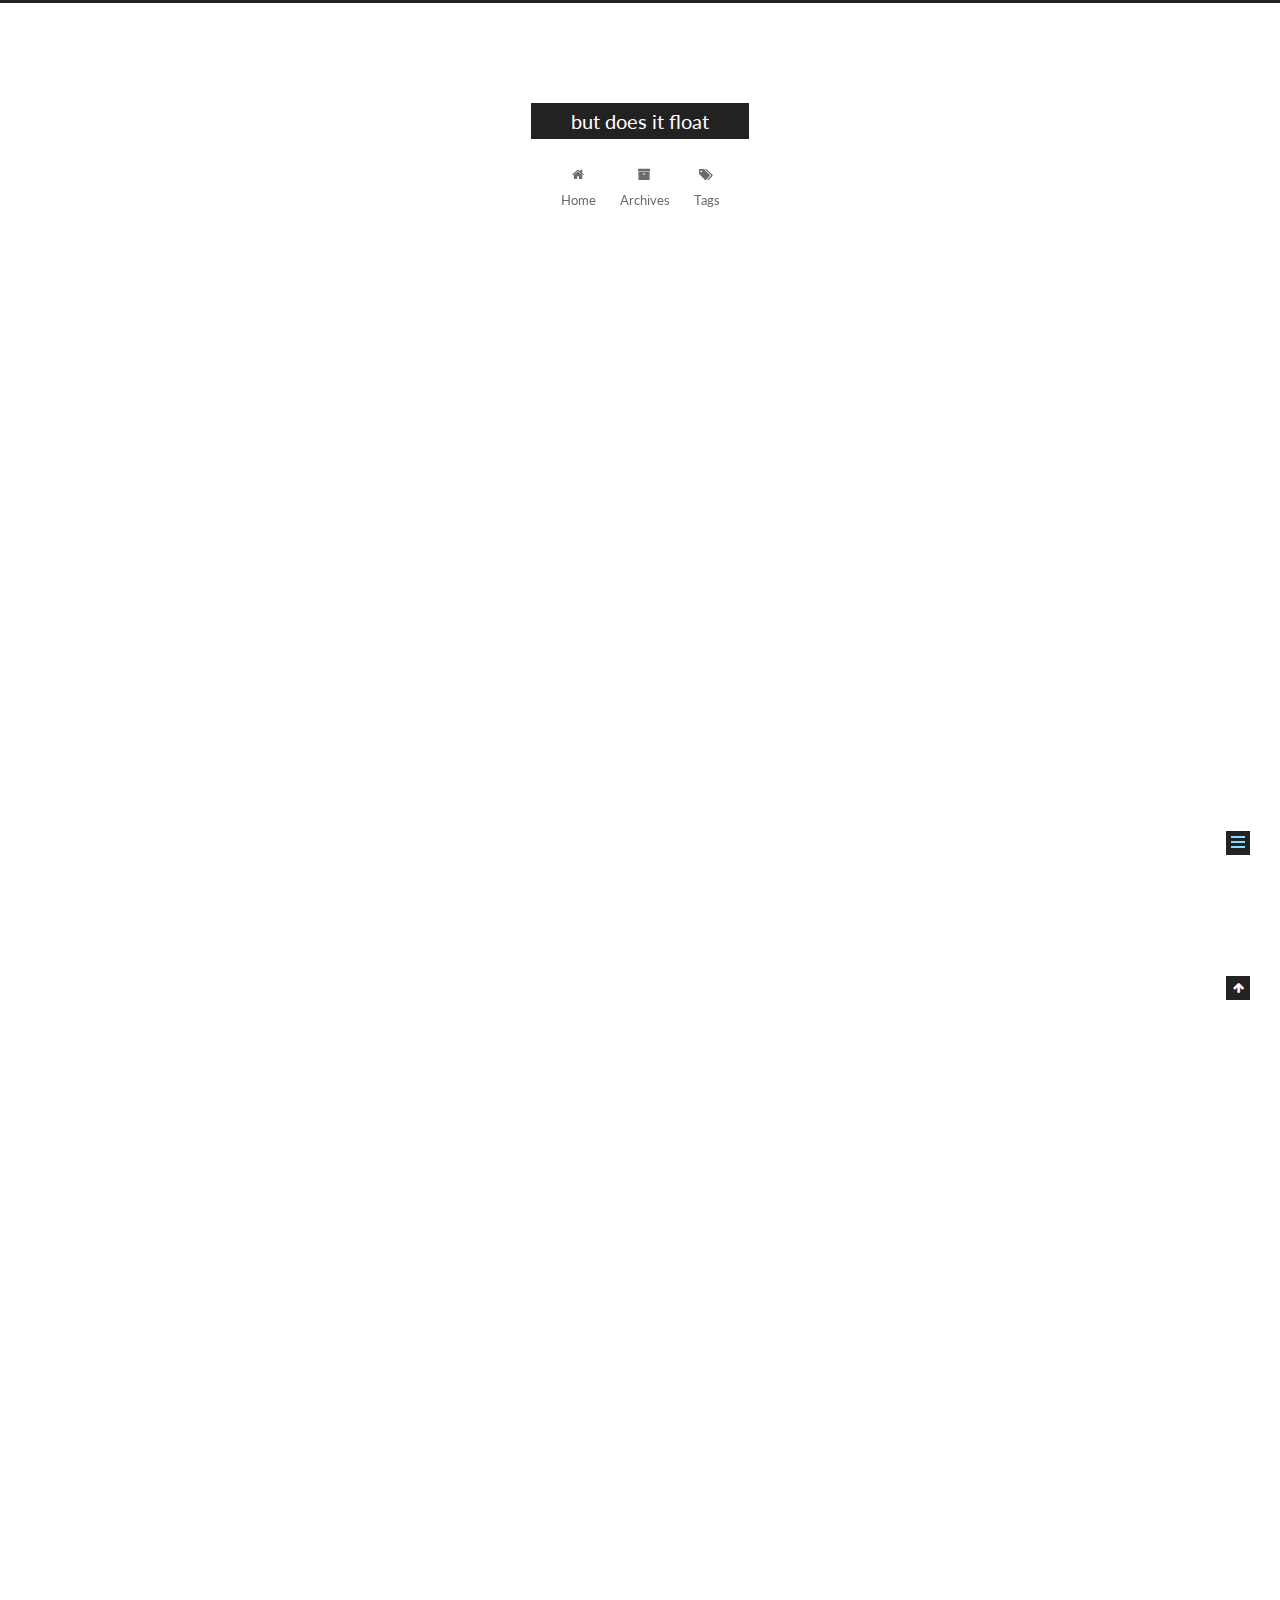
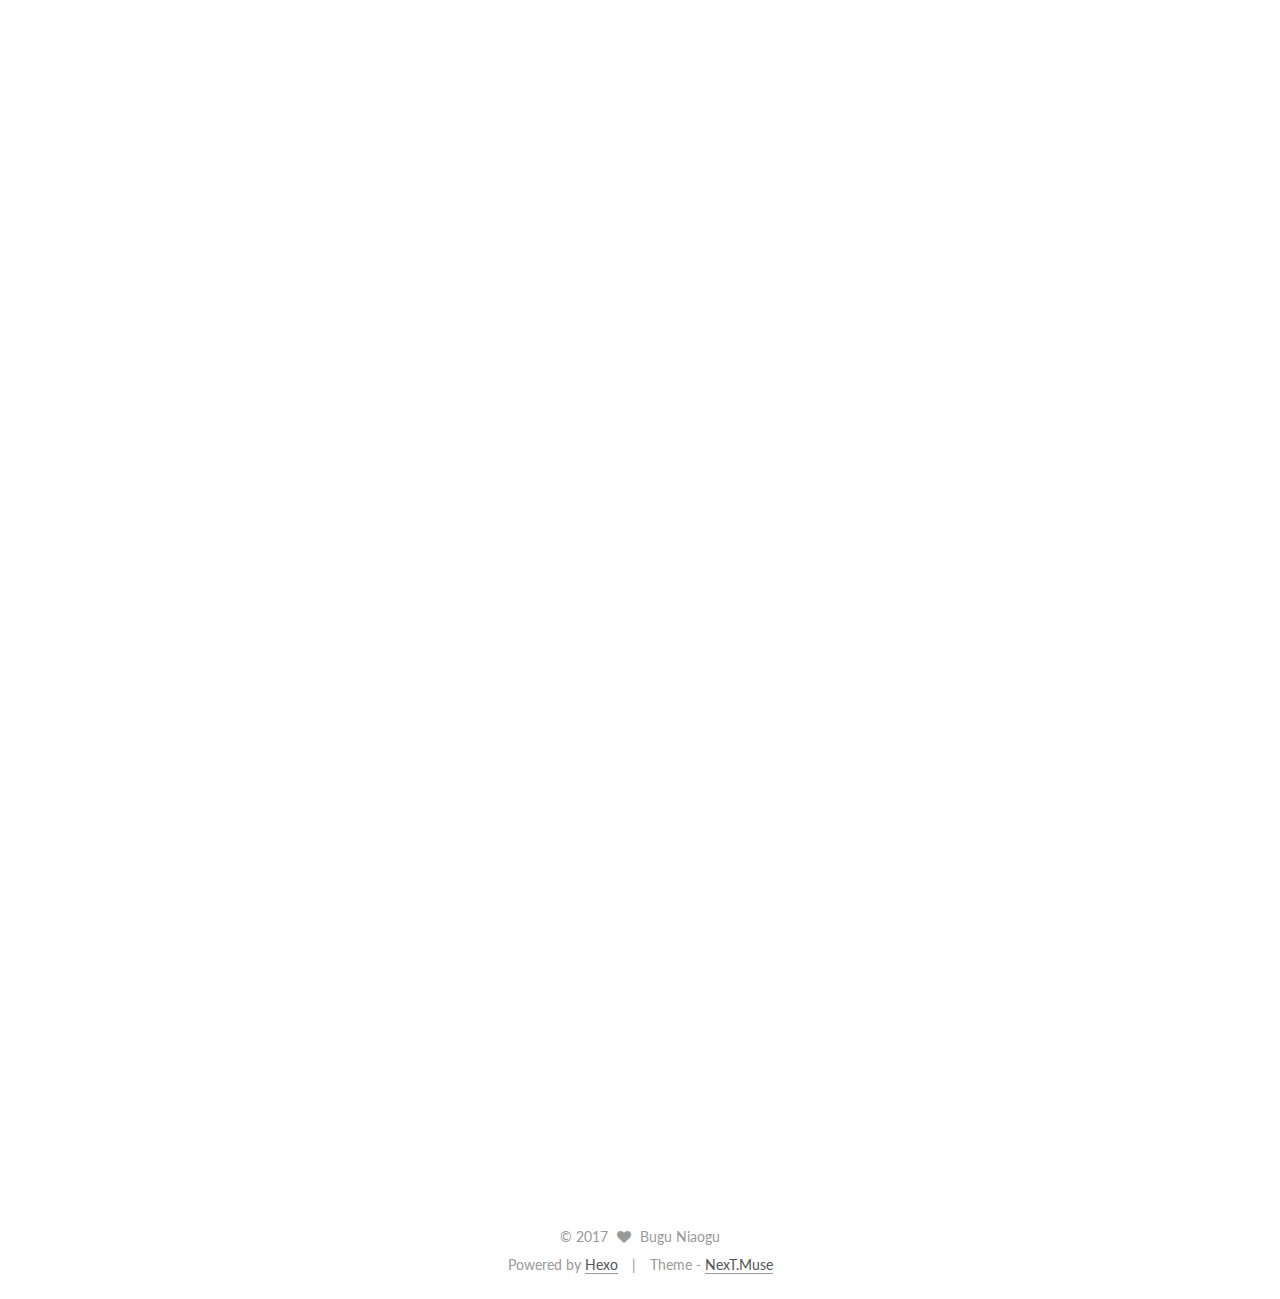
<file: 2017/03/31/rss-for-everything/index.html>
<!doctype html>



  


<html class="theme-next muse use-motion" lang="en">
<head>
  <meta charset="UTF-8"/>
<meta http-equiv="X-UA-Compatible" content="IE=edge" />
<meta name="viewport" content="width=device-width, initial-scale=1, maximum-scale=1"/>



<meta http-equiv="Cache-Control" content="no-transform" />
<meta http-equiv="Cache-Control" content="no-siteapp" />















  
  
  <link href="/lib/fancybox/source/jquery.fancybox.css?v=2.1.5" rel="stylesheet" type="text/css" />




  
  
  
  

  
    
    
  

  

  

  

  

  
    
    
    <link href="//fonts.googleapis.com/css?family=Lato:300,300italic,400,400italic,700,700italic&subset=latin,latin-ext" rel="stylesheet" type="text/css">
  






<link href="/lib/font-awesome/css/font-awesome.min.css?v=4.6.2" rel="stylesheet" type="text/css" />

<link href="/css/main.css?v=5.1.0" rel="stylesheet" type="text/css" />


  <meta name="keywords" content="Hexo, NexT" />








  <link rel="shortcut icon" type="image/x-icon" href="/favicon.ico?v=5.1.0" />






<meta name="description" content="GitHub · Build software better, together. · by xzonepiece
在一个RSS阅读器中阅读所有信息源提供的内容，包括微信公众号、简书、知乎、博客、图虫、Lofter、Instagram。。。
1.订阅源
1.1. 订阅微信公众号
其实，订阅微信公众号是非常麻烦的，在这里推荐使用微广场，它提供微信公众号的全文RSS，免费用户可以订阅10个公众号，而且">
<meta property="og:type" content="article">
<meta property="og:title" content="rss_for_everything">
<meta property="og:url" content="http://yoursite.com/2017/03/31/rss-for-everything/index.html">
<meta property="og:site_name" content="but does it float">
<meta property="og:description" content="GitHub · Build software better, together. · by xzonepiece
在一个RSS阅读器中阅读所有信息源提供的内容，包括微信公众号、简书、知乎、博客、图虫、Lofter、Instagram。。。
1.订阅源
1.1. 订阅微信公众号
其实，订阅微信公众号是非常麻烦的，在这里推荐使用微广场，它提供微信公众号的全文RSS，免费用户可以订阅10个公众号，而且">
<meta property="og:updated_time" content="2017-03-31T14:40:36.188Z">
<meta name="twitter:card" content="summary">
<meta name="twitter:title" content="rss_for_everything">
<meta name="twitter:description" content="GitHub · Build software better, together. · by xzonepiece
在一个RSS阅读器中阅读所有信息源提供的内容，包括微信公众号、简书、知乎、博客、图虫、Lofter、Instagram。。。
1.订阅源
1.1. 订阅微信公众号
其实，订阅微信公众号是非常麻烦的，在这里推荐使用微广场，它提供微信公众号的全文RSS，免费用户可以订阅10个公众号，而且">



<script type="text/javascript" id="hexo.configurations">
  var NexT = window.NexT || {};
  var CONFIG = {
    root: '/',
    scheme: 'Muse',
    sidebar: {"position":"left","display":"post","offset":12,"offset_float":0,"b2t":false,"scrollpercent":false},
    fancybox: true,
    motion: true,
    duoshuo: {
      userId: '0',
      author: 'Author'
    },
    algolia: {
      applicationID: '',
      apiKey: '',
      indexName: '',
      hits: {"per_page":10},
      labels: {"input_placeholder":"Search for Posts","hits_empty":"We didn't find any results for the search: ${query}","hits_stats":"${hits} results found in ${time} ms"}
    }
  };
</script>



  <link rel="canonical" href="http://yoursite.com/2017/03/31/rss-for-everything/"/>





  <title> rss_for_everything | but does it float </title>
</head>

<body itemscope itemtype="http://schema.org/WebPage" lang="en">

  














  
  
    
  

  <div class="container sidebar-position-left page-post-detail ">
    <div class="headband"></div>

    <header id="header" class="header" itemscope itemtype="http://schema.org/WPHeader">
      <div class="header-inner"><div class="site-brand-wrapper">
  <div class="site-meta ">
    

    <div class="custom-logo-site-title">
      <a href="/"  class="brand" rel="start">
        <span class="logo-line-before"><i></i></span>
        <span class="site-title">but does it float</span>
        <span class="logo-line-after"><i></i></span>
      </a>
    </div>
      
        <p class="site-subtitle"></p>
      
  </div>

  <div class="site-nav-toggle">
    <button>
      <span class="btn-bar"></span>
      <span class="btn-bar"></span>
      <span class="btn-bar"></span>
    </button>
  </div>
</div>

<nav class="site-nav">
  

  
    <ul id="menu" class="menu">
      
        
        <li class="menu-item menu-item-home">
          <a href="/" rel="section">
            
              <i class="menu-item-icon fa fa-fw fa-home"></i> <br />
            
            Home
          </a>
        </li>
      
        
        <li class="menu-item menu-item-archives">
          <a href="/archives" rel="section">
            
              <i class="menu-item-icon fa fa-fw fa-archive"></i> <br />
            
            Archives
          </a>
        </li>
      
        
        <li class="menu-item menu-item-tags">
          <a href="/tags" rel="section">
            
              <i class="menu-item-icon fa fa-fw fa-tags"></i> <br />
            
            Tags
          </a>
        </li>
      

      
    </ul>
  

  
</nav>



 </div>
    </header>

    <main id="main" class="main">
      <div class="main-inner">
        <div class="content-wrap">
          <div id="content" class="content">
            

  <div id="posts" class="posts-expand">
    

  

  
  
  

  <article class="post post-type-normal " itemscope itemtype="http://schema.org/Article">
    <link itemprop="mainEntityOfPage" href="http://yoursite.com/2017/03/31/rss-for-everything/">

    <span hidden itemprop="author" itemscope itemtype="http://schema.org/Person">
      <meta itemprop="name" content="Bugu Niaogu">
      <meta itemprop="description" content="">
      <meta itemprop="image" content="/images/avatar.gif">
    </span>

    <span hidden itemprop="publisher" itemscope itemtype="http://schema.org/Organization">
      <meta itemprop="name" content="but does it float">
    </span>

    
      <header class="post-header">

        
        
          <h1 class="post-title" itemprop="name headline">
            
            
              
                rss_for_everything
              
            
          </h1>
        

        <div class="post-meta">
          <span class="post-time">
            
              <span class="post-meta-item-icon">
                <i class="fa fa-calendar-o"></i>
              </span>
              
                <span class="post-meta-item-text">Posted on</span>
              
              <time title="Post created" itemprop="dateCreated datePublished" datetime="2017-03-31T22:06:31+08:00">
                2017-03-31
              </time>
            

            

            
          </span>

          

          
            
          

          
          

          

          

          

        </div>
      </header>
    


    <div class="post-body" itemprop="articleBody">

      
      

      
        <p>GitHub · Build software better, together. · by xzonepiece</p>
<p>在一个RSS阅读器中阅读所有信息源提供的内容，包括微信公众号、简书、知乎、博客、图虫、Lofter、Instagram。。。</p>
<p>1.订阅源</p>
<p>1.1. 订阅微信公众号</p>
<p>其实，订阅微信公众号是非常麻烦的，在这里推荐使用微广场，它提供微信公众号的全文RSS，免费用户可以订阅10个公众号，而且基本上热门的公众号都能找到。</p>
<p>1.2. 订阅简书</p>
<p>至于简书，推荐一个网站Jianshu RSS，使用方法非常简单，直接将你想订阅的简书专题或作者主页的网站粘贴到输入框中，点击GO就可以生成对应的RSS源。</p>
<p>1.3. 订阅知乎专栏</p>
<p>订阅知乎专栏可使用这个网站提供的服务，但是，因为知乎上的图片好像有图片防盗链设置，为了让图片能够正确显示，浏览器上需要安装一些插件，比如：RefControl，或My Webrequest，使用方法参见插件自身的教程。</p>
<p>1.4. 订阅博客</p>
<p>大部分博客都是提供RSS订阅的，图虫、Lofter这类图片类轻博客也是支持的，但是如果网站不提供怎么办，在这里你可以使用feed43，我在之前的文章中也提到过，使用教程可以参见小众软件，操作也比较简单。 （feed43似乎付费才能好用，操作稍困难）转到1.5</p>
<p>1.5. 订阅任意网站</p>
<p>如果你想将任意网站变成RSS的话，你可能需要自己去写代码啦，不过也有一些软件可以做到，在这里强烈推荐一款开源应用—Huginn，需要自己将代码部署到云端，喜欢折腾的人可以去试试，官方教程很详细。它的功能非常强大，不仅仅是能将任意网站变成RSS，还可以实现很多自定义功能，有点类似IFTTT。想尝鲜的人可以试试有人搭建好的Huginn网站，邀请码是try-huginn，烧制RSS的教程参见这篇文章—Huginn: 烧录 RSS 的神器。前面我提到微口网只提供摘要RSS，这样的话，你就可以使用Huginn将摘要RSS变成全文RSS，你也可以将传送门或爱微帮上的公众号变成RSS。</p>
<p>1.6. 订阅微博</p>
<p>如果你需要将微博上的一些账号变成RSS的话，可以试试微博档案。 （建议RSS Factory或Weibo2RSS ，最好转到Telegram，而非RSS）</p>
<p>1.7. 订阅Instagram、Twitter、Facebook等国外社交网站 (这类最好通过Ifttt转到Telegram，而非RSS)</p>
<p>在国内，我们主要使用的社交平台是微信、QQ和微博，但是，我也上Instagram、Twitter或Facebook，不过一般只是为了浏览一下我关注的账号有无更新，很少去评论，最多也就点个赞。但是，为了看这些内容，我们需要翻墙、登录好几个网站，这非常地麻烦，所以如果你的目的和我一样的话，不妨将这些网站的信息源制作成RSS吧，方法很简单，使用rssbridge提供的服务即可，它支持Instagram、Twitter、Facebook、Pinterest，甚至还可以将谷歌搜索变成RSS。</p>
<ol start="2">
<li>RSS相关工具</li>
</ol>
<p>下面推荐一些RSS相关的工具：</p>
<ul>
<li>
<p>Huginn：神器，不仅仅是制作RSS（任意网站、邮件等等）</p>
</li>
<li>
<p>feed43：可以为静态网站制作RSS</p>
</li>
<li>
<p>feedmyinbox：可以将RSS发送到指定邮箱</p>
</li>
<li>
<p>IFTTT：可以将RSS与其他应用连接起来</p>
</li>
<li>
<p>Reabble：通过该服务可以在kindle上阅读RSS</p>
</li>
<li>
<p>feedburner：烧制RSS，可以用来托管自己制作的RSS</p>
</li>
<li>
<p>Instant RSS Search：RSS搜索引擎</p>
</li>
<li>
<p>feedvalidator：检验RSS源是否有效</p>
</li>
<li>
<p>fivefilters：可以将摘要RSS变成全文RSS</p>
</li>
<li>
<p>RSS Factory：一个用来生成微博RSS的Web APP</p>
</li>
<li>
<p>Weibo2RSS：生成微博RSS的开源工具</p>
</li>
<li>
<p>即刻：基于RSS理念的一款APP</p>
</li>
<li>
<p>RSS Subscription Extension：chrome插件，为浏览器添加一键订阅RSS功能，自动发现网页上的RSS源</p>
</li>
</ul>
<p>GitHub · Build software better, together. · by xzonepiece</p>

      
    </div>

    <div>
      
        

      
    </div>

    <div>
      
        

      
    </div>

    <div>
      
        

      
    </div>

    <footer class="post-footer">
      

      
        
      

      
        <div class="post-nav">
          <div class="post-nav-next post-nav-item">
            
              <a href="/2017/03/31/test/" rel="next" title="test">
                <i class="fa fa-chevron-left"></i> test
              </a>
            
          </div>

          <span class="post-nav-divider"></span>

          <div class="post-nav-prev post-nav-item">
            
              <a href="/2017/04/14/test2-1/" rel="prev" title="test2-1">
                test2-1 <i class="fa fa-chevron-right"></i>
              </a>
            
          </div>
        </div>
      

      
      
    </footer>
  </article>



    <div class="post-spread">
      
    </div>
  </div>


          </div>
          


          
  <div class="comments" id="comments">
    
  </div>


        </div>
        
          
  
  <div class="sidebar-toggle">
    <div class="sidebar-toggle-line-wrap">
      <span class="sidebar-toggle-line sidebar-toggle-line-first"></span>
      <span class="sidebar-toggle-line sidebar-toggle-line-middle"></span>
      <span class="sidebar-toggle-line sidebar-toggle-line-last"></span>
    </div>
  </div>

  <aside id="sidebar" class="sidebar">
    <div class="sidebar-inner">

      

      

      <section class="site-overview sidebar-panel sidebar-panel-active">
        <div class="site-author motion-element" itemprop="author" itemscope itemtype="http://schema.org/Person">
          <img class="site-author-image" itemprop="image"
               src="/images/avatar.gif"
               alt="Bugu Niaogu" />
          <p class="site-author-name" itemprop="name">Bugu Niaogu</p>
           
              <p class="site-description motion-element" itemprop="description"></p>
          
        </div>
        <nav class="site-state motion-element">

          
            <div class="site-state-item site-state-posts">
              <a href="/archives">
                <span class="site-state-item-count">4</span>
                <span class="site-state-item-name">posts</span>
              </a>
            </div>
          

          

          

        </nav>

        

        <div class="links-of-author motion-element">
          
        </div>

        
        

        
        

        


      </section>

      

      

    </div>
  </aside>


        
      </div>
    </main>

    <footer id="footer" class="footer">
      <div class="footer-inner">
        <div class="copyright" >
  
  &copy; 
  <span itemprop="copyrightYear">2017</span>
  <span class="with-love">
    <i class="fa fa-heart"></i>
  </span>
  <span class="author" itemprop="copyrightHolder">Bugu Niaogu</span>
</div>


<div class="powered-by">
  Powered by <a class="theme-link" href="https://hexo.io">Hexo</a>
</div>

<div class="theme-info">
  Theme -
  <a class="theme-link" href="https://github.com/iissnan/hexo-theme-next">
    NexT.Muse
  </a>
</div>


        

        
      </div>
    </footer>

    
      <div class="back-to-top">
        <i class="fa fa-arrow-up"></i>
        
      </div>
    

  </div>

  

<script type="text/javascript">
  if (Object.prototype.toString.call(window.Promise) !== '[object Function]') {
    window.Promise = null;
  }
</script>









  






  
  <script type="text/javascript" src="/lib/jquery/index.js?v=2.1.3"></script>

  
  <script type="text/javascript" src="/lib/fastclick/lib/fastclick.min.js?v=1.0.6"></script>

  
  <script type="text/javascript" src="/lib/jquery_lazyload/jquery.lazyload.js?v=1.9.7"></script>

  
  <script type="text/javascript" src="/lib/velocity/velocity.min.js?v=1.2.1"></script>

  
  <script type="text/javascript" src="/lib/velocity/velocity.ui.min.js?v=1.2.1"></script>

  
  <script type="text/javascript" src="/lib/fancybox/source/jquery.fancybox.pack.js?v=2.1.5"></script>


  


  <script type="text/javascript" src="/js/src/utils.js?v=5.1.0"></script>

  <script type="text/javascript" src="/js/src/motion.js?v=5.1.0"></script>



  
  

  
  <script type="text/javascript" src="/js/src/scrollspy.js?v=5.1.0"></script>
<script type="text/javascript" src="/js/src/post-details.js?v=5.1.0"></script>



  


  <script type="text/javascript" src="/js/src/bootstrap.js?v=5.1.0"></script>



  


  




	





  





  





  






  





  

  

  

  

</body>
</html>
</file>
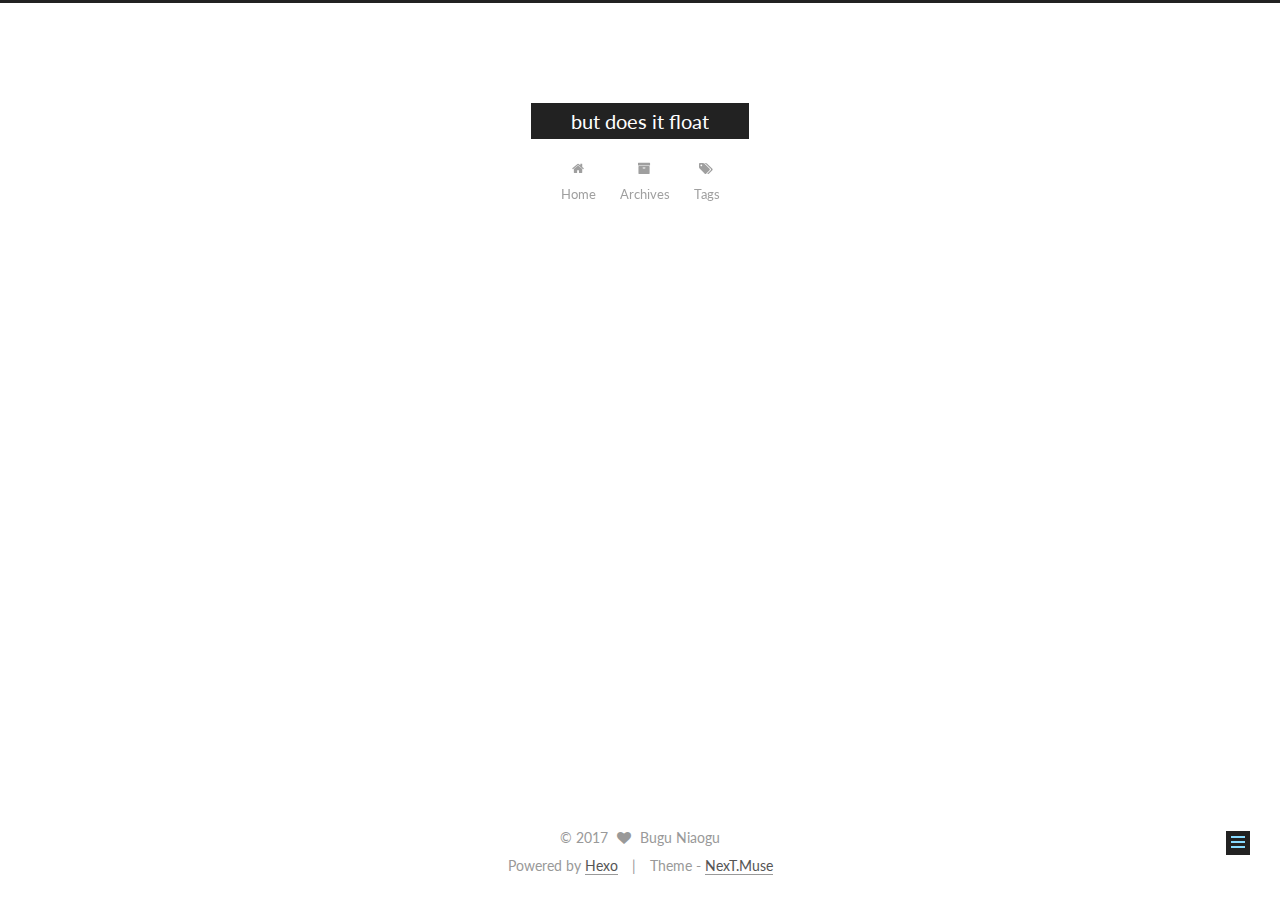
<file: 2017/03/31/test/index.html>
<!doctype html>



  


<html class="theme-next muse use-motion" lang="en">
<head>
  <meta charset="UTF-8"/>
<meta http-equiv="X-UA-Compatible" content="IE=edge" />
<meta name="viewport" content="width=device-width, initial-scale=1, maximum-scale=1"/>



<meta http-equiv="Cache-Control" content="no-transform" />
<meta http-equiv="Cache-Control" content="no-siteapp" />















  
  
  <link href="/lib/fancybox/source/jquery.fancybox.css?v=2.1.5" rel="stylesheet" type="text/css" />




  
  
  
  

  
    
    
  

  

  

  

  

  
    
    
    <link href="//fonts.googleapis.com/css?family=Lato:300,300italic,400,400italic,700,700italic&subset=latin,latin-ext" rel="stylesheet" type="text/css">
  






<link href="/lib/font-awesome/css/font-awesome.min.css?v=4.6.2" rel="stylesheet" type="text/css" />

<link href="/css/main.css?v=5.1.0" rel="stylesheet" type="text/css" />


  <meta name="keywords" content="Hexo, NexT" />








  <link rel="shortcut icon" type="image/x-icon" href="/favicon.ico?v=5.1.0" />






<meta name="description" content="Test from canton.">
<meta property="og:type" content="article">
<meta property="og:title" content="test">
<meta property="og:url" content="http://yoursite.com/2017/03/31/test/index.html">
<meta property="og:site_name" content="but does it float">
<meta property="og:description" content="Test from canton.">
<meta property="og:updated_time" content="2017-04-14T03:22:49.802Z">
<meta name="twitter:card" content="summary">
<meta name="twitter:title" content="test">
<meta name="twitter:description" content="Test from canton.">



<script type="text/javascript" id="hexo.configurations">
  var NexT = window.NexT || {};
  var CONFIG = {
    root: '/',
    scheme: 'Muse',
    sidebar: {"position":"left","display":"post","offset":12,"offset_float":0,"b2t":false,"scrollpercent":false},
    fancybox: true,
    motion: true,
    duoshuo: {
      userId: '0',
      author: 'Author'
    },
    algolia: {
      applicationID: '',
      apiKey: '',
      indexName: '',
      hits: {"per_page":10},
      labels: {"input_placeholder":"Search for Posts","hits_empty":"We didn't find any results for the search: ${query}","hits_stats":"${hits} results found in ${time} ms"}
    }
  };
</script>



  <link rel="canonical" href="http://yoursite.com/2017/03/31/test/"/>





  <title> test | but does it float </title>
</head>

<body itemscope itemtype="http://schema.org/WebPage" lang="en">

  














  
  
    
  

  <div class="container sidebar-position-left page-post-detail ">
    <div class="headband"></div>

    <header id="header" class="header" itemscope itemtype="http://schema.org/WPHeader">
      <div class="header-inner"><div class="site-brand-wrapper">
  <div class="site-meta ">
    

    <div class="custom-logo-site-title">
      <a href="/"  class="brand" rel="start">
        <span class="logo-line-before"><i></i></span>
        <span class="site-title">but does it float</span>
        <span class="logo-line-after"><i></i></span>
      </a>
    </div>
      
        <p class="site-subtitle"></p>
      
  </div>

  <div class="site-nav-toggle">
    <button>
      <span class="btn-bar"></span>
      <span class="btn-bar"></span>
      <span class="btn-bar"></span>
    </button>
  </div>
</div>

<nav class="site-nav">
  

  
    <ul id="menu" class="menu">
      
        
        <li class="menu-item menu-item-home">
          <a href="/" rel="section">
            
              <i class="menu-item-icon fa fa-fw fa-home"></i> <br />
            
            Home
          </a>
        </li>
      
        
        <li class="menu-item menu-item-archives">
          <a href="/archives" rel="section">
            
              <i class="menu-item-icon fa fa-fw fa-archive"></i> <br />
            
            Archives
          </a>
        </li>
      
        
        <li class="menu-item menu-item-tags">
          <a href="/tags" rel="section">
            
              <i class="menu-item-icon fa fa-fw fa-tags"></i> <br />
            
            Tags
          </a>
        </li>
      

      
    </ul>
  

  
</nav>



 </div>
    </header>

    <main id="main" class="main">
      <div class="main-inner">
        <div class="content-wrap">
          <div id="content" class="content">
            

  <div id="posts" class="posts-expand">
    

  

  
  
  

  <article class="post post-type-normal " itemscope itemtype="http://schema.org/Article">
    <link itemprop="mainEntityOfPage" href="http://yoursite.com/2017/03/31/test/">

    <span hidden itemprop="author" itemscope itemtype="http://schema.org/Person">
      <meta itemprop="name" content="Bugu Niaogu">
      <meta itemprop="description" content="">
      <meta itemprop="image" content="/images/avatar.gif">
    </span>

    <span hidden itemprop="publisher" itemscope itemtype="http://schema.org/Organization">
      <meta itemprop="name" content="but does it float">
    </span>

    
      <header class="post-header">

        
        
          <h1 class="post-title" itemprop="name headline">
            
            
              
                test
              
            
          </h1>
        

        <div class="post-meta">
          <span class="post-time">
            
              <span class="post-meta-item-icon">
                <i class="fa fa-calendar-o"></i>
              </span>
              
                <span class="post-meta-item-text">Posted on</span>
              
              <time title="Post created" itemprop="dateCreated datePublished" datetime="2017-03-31T16:31:09+08:00">
                2017-03-31
              </time>
            

            

            
          </span>

          

          
            
          

          
          

          

          

          

        </div>
      </header>
    


    <div class="post-body" itemprop="articleBody">

      
      

      
        <p>Test from canton.</p>

      
    </div>

    <div>
      
        

      
    </div>

    <div>
      
        

      
    </div>

    <div>
      
        

      
    </div>

    <footer class="post-footer">
      

      
        
      

      
        <div class="post-nav">
          <div class="post-nav-next post-nav-item">
            
              <a href="/2017/03/31/Hello-World/" rel="next" title="Hello, World">
                <i class="fa fa-chevron-left"></i> Hello, World
              </a>
            
          </div>

          <span class="post-nav-divider"></span>

          <div class="post-nav-prev post-nav-item">
            
              <a href="/2017/03/31/rss-for-everything/" rel="prev" title="rss_for_everything">
                rss_for_everything <i class="fa fa-chevron-right"></i>
              </a>
            
          </div>
        </div>
      

      
      
    </footer>
  </article>



    <div class="post-spread">
      
    </div>
  </div>


          </div>
          


          
  <div class="comments" id="comments">
    
  </div>


        </div>
        
          
  
  <div class="sidebar-toggle">
    <div class="sidebar-toggle-line-wrap">
      <span class="sidebar-toggle-line sidebar-toggle-line-first"></span>
      <span class="sidebar-toggle-line sidebar-toggle-line-middle"></span>
      <span class="sidebar-toggle-line sidebar-toggle-line-last"></span>
    </div>
  </div>

  <aside id="sidebar" class="sidebar">
    <div class="sidebar-inner">

      

      

      <section class="site-overview sidebar-panel sidebar-panel-active">
        <div class="site-author motion-element" itemprop="author" itemscope itemtype="http://schema.org/Person">
          <img class="site-author-image" itemprop="image"
               src="/images/avatar.gif"
               alt="Bugu Niaogu" />
          <p class="site-author-name" itemprop="name">Bugu Niaogu</p>
           
              <p class="site-description motion-element" itemprop="description"></p>
          
        </div>
        <nav class="site-state motion-element">

          
            <div class="site-state-item site-state-posts">
              <a href="/archives">
                <span class="site-state-item-count">4</span>
                <span class="site-state-item-name">posts</span>
              </a>
            </div>
          

          

          

        </nav>

        

        <div class="links-of-author motion-element">
          
        </div>

        
        

        
        

        


      </section>

      

      

    </div>
  </aside>


        
      </div>
    </main>

    <footer id="footer" class="footer">
      <div class="footer-inner">
        <div class="copyright" >
  
  &copy; 
  <span itemprop="copyrightYear">2017</span>
  <span class="with-love">
    <i class="fa fa-heart"></i>
  </span>
  <span class="author" itemprop="copyrightHolder">Bugu Niaogu</span>
</div>


<div class="powered-by">
  Powered by <a class="theme-link" href="https://hexo.io">Hexo</a>
</div>

<div class="theme-info">
  Theme -
  <a class="theme-link" href="https://github.com/iissnan/hexo-theme-next">
    NexT.Muse
  </a>
</div>


        

        
      </div>
    </footer>

    
      <div class="back-to-top">
        <i class="fa fa-arrow-up"></i>
        
      </div>
    

  </div>

  

<script type="text/javascript">
  if (Object.prototype.toString.call(window.Promise) !== '[object Function]') {
    window.Promise = null;
  }
</script>









  






  
  <script type="text/javascript" src="/lib/jquery/index.js?v=2.1.3"></script>

  
  <script type="text/javascript" src="/lib/fastclick/lib/fastclick.min.js?v=1.0.6"></script>

  
  <script type="text/javascript" src="/lib/jquery_lazyload/jquery.lazyload.js?v=1.9.7"></script>

  
  <script type="text/javascript" src="/lib/velocity/velocity.min.js?v=1.2.1"></script>

  
  <script type="text/javascript" src="/lib/velocity/velocity.ui.min.js?v=1.2.1"></script>

  
  <script type="text/javascript" src="/lib/fancybox/source/jquery.fancybox.pack.js?v=2.1.5"></script>


  


  <script type="text/javascript" src="/js/src/utils.js?v=5.1.0"></script>

  <script type="text/javascript" src="/js/src/motion.js?v=5.1.0"></script>



  
  

  
  <script type="text/javascript" src="/js/src/scrollspy.js?v=5.1.0"></script>
<script type="text/javascript" src="/js/src/post-details.js?v=5.1.0"></script>



  


  <script type="text/javascript" src="/js/src/bootstrap.js?v=5.1.0"></script>



  


  




	





  





  





  






  





  

  

  

  

</body>
</html>
</file>
<file: css/main.css>
/* normalize.css v3.0.2 | MIT License | git.io/normalize */
html {
  font-family: sans-serif; /* 1 */
  -ms-text-size-adjust: 100%; /* 2 */
  -webkit-text-size-adjust: 100%; /* 2 */
}
body {
  margin: 0;
}
article,
aside,
details,
figcaption,
figure,
footer,
header,
hgroup,
main,
menu,
nav,
section,
summary {
  display: block;
}
audio,
canvas,
progress,
video {
  display: inline-block; /* 1 */
  vertical-align: baseline; /* 2 */
}
audio:not([controls]) {
  display: none;
  height: 0;
}
[hidden],
template {
  display: none;
}
a {
  background-color: transparent;
}
a:active,
a:hover {
  outline: 0;
}
abbr[title] {
  border-bottom: 1px dotted;
}
b,
strong {
  font-weight: bold;
}
dfn {
  font-style: italic;
}
h1 {
  font-size: 2em;
  margin: 0.67em 0;
}
mark {
  background: #ff0;
  color: #000;
}
small {
  font-size: 80%;
}
sub,
sup {
  font-size: 75%;
  line-height: 0;
  position: relative;
  vertical-align: baseline;
}
sup {
  top: -0.5em;
}
sub {
  bottom: -0.25em;
}
img {
  border: 0;
}
svg:not(:root) {
  overflow: hidden;
}
figure {
  margin: 1em 40px;
}
hr {
  -moz-box-sizing: content-box;
  box-sizing: content-box;
  height: 0;
}
pre {
  overflow: auto;
}
code,
kbd,
pre,
samp {
  font-family: monospace, monospace;
  font-size: 1em;
}
button,
input,
optgroup,
select,
textarea {
  color: inherit; /* 1 */
  font: inherit; /* 2 */
  margin: 0; /* 3 */
}
button {
  overflow: visible;
}
button,
select {
  text-transform: none;
}
button,
html input[type="button"],
input[type="reset"],
input[type="submit"] {
  -webkit-appearance: button; /* 2 */
  cursor: pointer; /* 3 */
}
button[disabled],
html input[disabled] {
  cursor: default;
}
button::-moz-focus-inner,
input::-moz-focus-inner {
  border: 0;
  padding: 0;
}
input {
  line-height: normal;
}
input[type="checkbox"],
input[type="radio"] {
  box-sizing: border-box; /* 1 */
  padding: 0; /* 2 */
}
input[type="number"]::-webkit-inner-spin-button,
input[type="number"]::-webkit-outer-spin-button {
  height: auto;
}
input[type="search"] {
  -webkit-appearance: textfield; /* 1 */
  -moz-box-sizing: content-box;
  -webkit-box-sizing: content-box; /* 2 */
  box-sizing: content-box;
}
input[type="search"]::-webkit-search-cancel-button,
input[type="search"]::-webkit-search-decoration {
  -webkit-appearance: none;
}
fieldset {
  border: 1px solid #c0c0c0;
  margin: 0 2px;
  padding: 0.35em 0.625em 0.75em;
}
legend {
  border: 0; /* 1 */
  padding: 0; /* 2 */
}
textarea {
  overflow: auto;
}
optgroup {
  font-weight: bold;
}
table {
  border-collapse: collapse;
  border-spacing: 0;
}
td,
th {
  padding: 0;
}
::selection {
  background: #262a30;
  color: #fff;
}
body {
  position: relative;
  font-family: 'Lato', "PingFang SC", "Microsoft YaHei", sans-serif;
  font-size: 14px;
  line-height: 2;
  color: #555;
  background: #fff;
}
@media (max-width: 767px) {
  body {
    padding-right: 0 !important;
  }
}
@media (min-width: 768px) and (max-width: 991px) {
  body {
    padding-right: 0 !important;
  }
}
@media (min-width: 1600px) {
  body {
    font-size: 16px;
  }
}
h1,
h2,
h3,
h4,
h5,
h6 {
  margin: 0;
  padding: 0;
  font-weight: bold;
  line-height: 1.5;
  font-family: 'Lato', "PingFang SC", "Microsoft YaHei", sans-serif;
}
h2,
h3,
h4,
h5,
h6 {
  margin: 20px 0 15px;
}
h1 {
  font-size: 22px;
}
@media (max-width: 767px) {
  h1 {
    font-size: 18px;
  }
}
h2 {
  font-size: 20px;
}
@media (max-width: 767px) {
  h2 {
    font-size: 16px;
  }
}
h3 {
  font-size: 18px;
}
@media (max-width: 767px) {
  h3 {
    font-size: 14px;
  }
}
h4 {
  font-size: 16px;
}
@media (max-width: 767px) {
  h4 {
    font-size: 12px;
  }
}
h5 {
  font-size: 14px;
}
@media (max-width: 767px) {
  h5 {
    font-size: 10px;
  }
}
h6 {
  font-size: 12px;
}
@media (max-width: 767px) {
  h6 {
    font-size: 8px;
  }
}
p {
  margin: 0 0 25px 0;
}
a {
  color: #555;
  text-decoration: none;
  border-bottom: 1px solid #999;
  word-wrap: break-word;
}
a:hover {
  color: #222;
  border-bottom-color: #222;
}
blockquote {
  margin: 0;
  padding: 0;
}
img {
  display: block;
  margin: auto;
  max-width: 100%;
  height: auto;
}
hr {
  margin: 40px 0;
  height: 3px;
  border: none;
  background-color: #ddd;
  background-image: repeating-linear-gradient(-45deg, #fff, #fff 4px, transparent 4px, transparent 8px);
}
blockquote {
  padding: 0 15px;
  color: #666;
  border-left: 4px solid #ddd;
}
blockquote cite::before {
  content: "-";
  padding: 0 5px;
}
dt {
  font-weight: 700;
}
dd {
  margin: 0;
  padding: 0;
}
.text-left {
  text-align: left;
}
.text-center {
  text-align: center;
}
.text-right {
  text-align: right;
}
.text-justify {
  text-align: justify;
}
.text-nowrap {
  white-space: nowrap;
}
.text-lowercase {
  text-transform: lowercase;
}
.text-uppercase {
  text-transform: uppercase;
}
.text-capitalize {
  text-transform: capitalize;
}
.center-block {
  display: block;
  margin-left: auto;
  margin-right: auto;
}
.clearfix:before,
.clearfix:after {
  content: " ";
  display: table;
}
.clearfix:after {
  clear: both;
}
.pullquote {
  width: 45%;
}
.pullquote.left {
  float: left;
  margin-left: 5px;
  margin-right: 10px;
}
.pullquote.right {
  float: right;
  margin-left: 10px;
  margin-right: 5px;
}
.affix.affix.affix {
  position: fixed;
}
.translation {
  margin-top: -20px;
  font-size: 14px;
  color: #999;
}
.scrollbar-measure {
  width: 100px;
  height: 100px;
  overflow: scroll;
  position: absolute;
  top: -9999px;
}
.use-motion .motion-element {
  opacity: 0;
}
table {
  margin: 20px 0;
  width: 100%;
  border-collapse: collapse;
  border-spacing: 0;
  border: 1px solid #ddd;
  font-size: 14px;
  table-layout: fixed;
  word-wrap: break-all;
}
table>tbody>tr:nth-of-type(odd) {
  background-color: #f9f9f9;
}
table>tbody>tr:hover {
  background-color: #f5f5f5;
}
caption,
th,
td {
  padding: 8px;
  text-align: left;
  vertical-align: middle;
  font-weight: normal;
}
th,
td {
  border-bottom: 3px solid #ddd;
  border-right: 1px solid #eee;
}
th {
  padding-bottom: 10px;
  font-weight: 700;
}
td {
  border-bottom-width: 1px;
}
html,
body {
  height: 100%;
}
.container {
  position: relative;
  min-height: 100%;
}
.header-inner {
  margin: 0 auto;
  padding: 100px 0 70px;
  width: 700px;
}
@media (min-width: 1600px) {
  .container .header-inner {
    width: 900px;
  }
}
.main {
  padding-bottom: 150px;
}
.main-inner {
  margin: 0 auto;
  width: 700px;
}
@media (min-width: 1600px) {
  .container .main-inner {
    width: 900px;
  }
}
.footer {
  position: absolute;
  left: 0;
  bottom: 0;
  width: 100%;
  min-height: 50px;
}
.footer-inner {
  box-sizing: border-box;
  margin: 20px auto;
  width: 700px;
}
@media (min-width: 1600px) {
  .container .footer-inner {
    width: 900px;
  }
}
pre,
.highlight {
  overflow: auto;
  margin: 20px 0;
  padding: 0;
  font-size: 13px;
  color: #4d4d4c;
  background: #f7f7f7;
  line-height: 1.6;
}
pre,
code {
  font-family: consolas, Menlo, "PingFang SC", "Microsoft YaHei", monospace;
}
code {
  padding: 2px 4px;
  word-wrap: break-word;
  color: #555;
  background: #eee;
  border-radius: 3px;
  font-size: 13px;
}
pre code {
  padding: 0;
  color: #4d4d4c;
  background: none;
  text-shadow: none;
}
.highlight {
  border-radius: 1px;
}
.highlight pre {
  border: none;
  margin: 0;
  padding: 10px 0;
}
.highlight table {
  margin: 0;
  width: auto;
  border: none;
}
.highlight td {
  border: none;
  padding: 0;
}
.highlight figcaption {
  font-size: 1em;
  color: #4d4d4c;
  line-height: 1em;
  margin-bottom: 1em;
}
.highlight figcaption:before,
.highlight figcaption:after {
  content: " ";
  display: table;
}
.highlight figcaption:after {
  clear: both;
}
.highlight figcaption a {
  float: right;
  color: #4d4d4c;
}
.highlight figcaption a:hover {
  border-bottom-color: #4d4d4c;
}
.highlight .gutter pre {
  padding-left: 10px;
  padding-right: 10px;
  color: #869194;
  text-align: right;
  background-color: #eff2f3;
}
.highlight .code pre {
  width: 100%;
  padding-left: 10px;
  padding-right: 10px;
  background-color: #f7f7f7;
}
.highlight .line {
  height: 20px;
}
.gutter {
  -webkit-user-select: none;
  -moz-user-select: none;
  -ms-user-select: none;
  user-select: none;
}
.gist table {
  width: auto;
}
.gist table td {
  border: none;
}
pre .deletion {
  background: #fdd;
}
pre .addition {
  background: #dfd;
}
pre .meta {
  color: #8959a8;
}
pre .comment {
  color: #8e908c;
}
pre .variable,
pre .attribute,
pre .tag,
pre .regexp,
pre .ruby .constant,
pre .xml .tag .title,
pre .xml .pi,
pre .xml .doctype,
pre .html .doctype,
pre .css .id,
pre .css .class,
pre .css .pseudo {
  color: #c82829;
}
pre .number,
pre .preprocessor,
pre .built_in,
pre .literal,
pre .params,
pre .constant,
pre .command {
  color: #f5871f;
}
pre .ruby .class .title,
pre .css .rules .attribute,
pre .string,
pre .value,
pre .inheritance,
pre .header,
pre .ruby .symbol,
pre .xml .cdata,
pre .special,
pre .number,
pre .formula {
  color: #718c00;
}
pre .title,
pre .css .hexcolor {
  color: #3e999f;
}
pre .function,
pre .python .decorator,
pre .python .title,
pre .ruby .function .title,
pre .ruby .title .keyword,
pre .perl .sub,
pre .javascript .title,
pre .coffeescript .title {
  color: #4271ae;
}
pre .keyword,
pre .javascript .function {
  color: #8959a8;
}
.full-image.full-image.full-image {
  border: none;
  max-width: 100%;
  width: auto;
  margin: 20px auto;
}
@media (min-width: 992px) {
  .full-image.full-image.full-image {
    max-width: none;
    width: 110%;
    margin: 25px -5%;
  }
}
.blockquote-center,
.page-home .post-type-quote blockquote,
.page-post-detail .post-type-quote blockquote {
  position: relative;
  margin: 40px 0;
  padding: 0;
  border-left: none;
  text-align: center;
}
.blockquote-center::before,
.page-home .post-type-quote blockquote::before,
.page-post-detail .post-type-quote blockquote::before,
.blockquote-center::after,
.page-home .post-type-quote blockquote::after,
.page-post-detail .post-type-quote blockquote::after {
  position: absolute;
  content: ' ';
  display: block;
  width: 100%;
  height: 24px;
  opacity: 0.2;
  background-repeat: no-repeat;
  background-position: 0 -6px;
  background-size: 22px 22px;
}
.blockquote-center::before,
.page-home .post-type-quote blockquote::before,
.page-post-detail .post-type-quote blockquote::before {
  top: -20px;
  background-image: url("../images/quote-l.svg");
  border-top: 1px solid #ccc;
}
.blockquote-center::after,
.page-home .post-type-quote blockquote::after,
.page-post-detail .post-type-quote blockquote::after {
  bottom: -20px;
  background-image: url("../images/quote-r.svg");
  border-bottom: 1px solid #ccc;
  background-position: 100% 8px;
}
.blockquote-center p,
.page-home .post-type-quote blockquote p,
.page-post-detail .post-type-quote blockquote p,
.blockquote-center div,
.page-home .post-type-quote blockquote div,
.page-post-detail .post-type-quote blockquote div {
  text-align: center;
}
.post .post-body .group-picture img {
  box-sizing: border-box;
  padding: 0 3px;
  border: none;
}
.post .group-picture-row {
  overflow: hidden;
  margin-top: 6px;
}
.post .group-picture-row:first-child {
  margin-top: 0;
}
.post .group-picture-column {
  float: left;
}
.page-post-detail .post-body .group-picture-column {
  float: none;
  margin-top: 10px;
  width: auto !important;
}
.page-post-detail .post-body .group-picture-column img {
  margin: 0 auto;
}
.page-archive .group-picture-container {
  overflow: hidden;
}
.page-archive .group-picture-row {
  float: left;
}
.page-archive .group-picture-row:first-child {
  margin-top: 6px;
}
.page-archive .group-picture-column {
  max-width: 150px;
  max-height: 150px;
}
.note {
  padding: 20px;
  margin: 20px 0;
  border: 1px solid #eee;
  border-left-width: 5px;
  border-radius: 3px;
}
.note h2,
.note h3,
.note h4,
.note h5,
.note h6 {
  margin-top: 0;
  margin-bottom: 5px;
}
.note p:last-child {
  margin-bottom: 0;
}
.note code {
  border-radius: 3px;
}
.note+.note {
  margin-top: -5px;
}
.default {
  border-left-color: #777;
}
.default h2,
.default h3,
.default h4,
.default h5,
.default h6 {
  color: #777;
}
.primary {
  border-left-color: #428bca;
}
.primary h2,
.primary h3,
.primary h4,
.primary h5,
.primary h6 {
  color: #428bca;
}
.success {
  border-left-color: #5cb85c;
}
.success h2,
.success h3,
.success h4,
.success h5,
.success h6 {
  color: #5cb85c;
}
.danger {
  border-left-color: #d9534f;
}
.danger h2,
.danger h3,
.danger h4,
.danger h5,
.danger h6 {
  color: #d9534f;
}
.warning {
  border-left-color: #f0ad4e;
}
.warning h2,
.warning h3,
.warning h4,
.warning h5,
.warning h6 {
  color: #f0ad4e;
}
.info {
  border-left-color: #5bc0de;
}
.info h2,
.info h3,
.info h4,
.info h5,
.info h6 {
  color: #5bc0de;
}
.btn {
  display: inline-block;
  padding: 0 20px;
  font-size: 14px;
  color: #fff;
  background: #222;
  border: 2px solid #222;
  text-decoration: none;
  border-radius: 0;
  transition-property: background-color;
  transition-duration: 0.2s;
  transition-timing-function: ease-in-out;
  transition-delay: 0s;
}
.btn:hover,
.post-button .btn:hover {
  border-color: #222;
  color: #222;
  background: #fff;
}
.btn-bar {
  display: block;
  width: 22px;
  height: 2px;
  background: #555;
  border-radius: 1px;
}
.btn-bar+.btn-bar {
  margin-top: 4px;
}
.pagination {
  margin: 120px 0 40px;
  text-align: center;
  border-top: 1px solid #eee;
}
.page-number-basic,
.pagination .prev,
.pagination .next,
.pagination .page-number,
.pagination .space {
  display: inline-block;
  position: relative;
  top: -1px;
  margin: 0 10px;
  padding: 0 10px;
  line-height: 30px;
}
@media (max-width: 767px) {
  .page-number-basic,
  .pagination .prev,
  .pagination .next,
  .pagination .page-number,
  .pagination .space {
    margin: 0 5px;
  }
}
.pagination .prev,
.pagination .next,
.pagination .page-number {
  border-bottom: 0;
  border-top: 1px solid #eee;
  transition-property: border-color;
  transition-duration: 0.2s;
  transition-timing-function: ease-in-out;
  transition-delay: 0s;
}
.pagination .prev:hover,
.pagination .next:hover,
.pagination .page-number:hover {
  border-top-color: #222;
}
.pagination .space {
  padding: 0;
  margin: 0;
}
.pagination .prev {
  margin-left: 0;
}
.pagination .next {
  margin-right: 0;
}
.pagination .page-number.current {
  color: #fff;
  background: #ccc;
  border-top-color: #ccc;
}
@media (max-width: 767px) {
  .pagination {
    border-top: none;
  }
  .pagination .prev,
  .pagination .next,
  .pagination .page-number {
    margin-bottom: 10px;
    border-top: 0;
    border-bottom: 1px solid #eee;
  }
  .pagination .prev:hover,
  .pagination .next:hover,
  .pagination .page-number:hover {
    border-bottom-color: #222;
  }
}
.comments {
  margin: 60px 20px 0;
}
.tag-cloud {
  text-align: center;
}
.tag-cloud a {
  display: inline-block;
  margin: 10px;
}
.back-to-top {
  box-sizing: border-box;
  position: fixed;
  bottom: -100px;
  right: 30px;
  z-index: 1050;
  padding: 0 6px;
  width: 24px;
  background: #222;
  font-size: 12px;
  opacity: 1;
  color: #fff;
  cursor: pointer;
  text-align: center;
  -webkit-transform: translateZ(0);
  transition-property: bottom;
  transition-duration: 0.2s;
  transition-timing-function: ease-in-out;
  transition-delay: 0s;
}
@media (max-width: 767px) {
  .back-to-top {
    display: none;
  }
}
@media (min-width: 768px) and (max-width: 991px) {
  .back-to-top {
    display: none;
  }
}
.back-to-top.back-to-top-on {
  bottom: 19px;
}
.header {
  background: #fff;
}
.header-inner {
  position: relative;
}
.headband {
  height: 3px;
  background: #222;
}
.site-meta {
  margin: 0;
  text-align: center;
}
@media (max-width: 767px) {
  .site-meta {
    text-align: center;
  }
}
.brand {
  position: relative;
  display: inline-block;
  padding: 0 40px;
  color: #fff;
  background: #222;
  border-bottom: none;
}
.brand:hover {
  color: #fff;
}
.logo {
  display: inline-block;
  margin-right: 5px;
  line-height: 36px;
  vertical-align: top;
}
.site-title {
  display: inline-block;
  vertical-align: top;
  line-height: 36px;
  font-size: 20px;
  font-weight: normal;
  font-family: 'Lato', "PingFang SC", "Microsoft YaHei", sans-serif;
}
.site-subtitle {
  margin-top: 10px;
  font-size: 13px;
  color: #999;
}
.use-motion .brand {
  opacity: 0;
}
.use-motion .logo,
.use-motion .site-title,
.use-motion .site-subtitle {
  opacity: 0;
  position: relative;
  top: -10px;
}
.site-nav-toggle {
  display: none;
  position: absolute;
  top: 10px;
  left: 10px;
}
@media (max-width: 767px) {
  .site-nav-toggle {
    display: block;
  }
}
.site-nav-toggle button {
  margin-top: 2px;
  padding: 9px 10px;
  background: transparent;
  border: none;
}
@media (max-width: 767px) {
  .site-nav {
    display: none;
    margin: 0 -10px;
    padding: 0 10px;
    clear: both;
    border-top: 1px solid #ddd;
  }
}
@media (min-width: 768px) and (max-width: 991px) {
  .site-nav {
    display: block !important;
  }
}
@media (min-width: 992px) {
  .site-nav {
    display: block !important;
  }
}
.menu {
  margin-top: 20px;
  padding-left: 0;
  text-align: center;
}
.menu .menu-item {
  display: inline-block;
  margin: 0 10px;
  list-style: none;
}
@media screen and (max-width: 767px) {
  .menu .menu-item {
    margin-top: 10px;
  }
}
.menu .menu-item a {
  display: block;
  font-size: 13px;
  line-height: inherit;
  border-bottom: 1px solid transparent;
  transition-property: border-color;
  transition-duration: 0.2s;
  transition-timing-function: ease-in-out;
  transition-delay: 0s;
}
.menu .menu-item a:hover {
  border-bottom-color: #222;
}
.menu .menu-item .fa {
  margin-right: 5px;
}
.use-motion .menu-item {
  opacity: 0;
}
.post-body {
  font-family: 'Lato', "PingFang SC", "Microsoft YaHei", sans-serif;
}
@media (max-width: 767px) {
  .post-body {
    word-break: break-word;
  }
}
.post-body .fancybox img {
  display: block !important;
  margin: 0 auto;
  cursor: pointer;
  cursor: zoom-in;
  cursor: -webkit-zoom-in;
}
.post-body .image-caption,
.post-body .figure .caption {
  margin: 10px auto 15px;
  text-align: center;
  font-size: 14px;
  color: #999;
  font-weight: bold;
  line-height: 1;
}
.post-sticky-flag {
  display: inline-block;
  font-size: 16px;
  -ms-transform: rotate(30deg);
  -webkit-transform: rotate(30deg);
  -moz-transform: rotate(30deg);
  -ms-transform: rotate(30deg);
  -o-transform: rotate(30deg);
  transform: rotate(30deg);
}
.posts-expand {
  padding-top: 40px;
}
@media (max-width: 767px) {
  .posts-expand {
    margin: 0 20px;
  }
  .post-body pre {
    padding: 10px;
  }
  .post-body pre .gutter pre {
    padding-right: 10px;
  }
  .post-body .highlight {
    margin-left: -40px;
    margin-right: -40px;
    padding: 0;
  }
  .post-body .highlight .gutter pre {
    padding-right: 10px;
  }
}
@media (min-width: 992px) {
  .posts-expand .post-body {
    text-align: justify;
  }
}
.posts-expand .post-body h2,
.posts-expand .post-body h3,
.posts-expand .post-body h4,
.posts-expand .post-body h5,
.posts-expand .post-body h6 {
  padding-top: 10px;
}
.posts-expand .post-body h2 .header-anchor,
.posts-expand .post-body h3 .header-anchor,
.posts-expand .post-body h4 .header-anchor,
.posts-expand .post-body h5 .header-anchor,
.posts-expand .post-body h6 .header-anchor {
  float: right;
  margin-left: 10px;
  color: #ccc;
  border-bottom-style: none;
  visibility: hidden;
}
.posts-expand .post-body h2 .header-anchor:hover,
.posts-expand .post-body h3 .header-anchor:hover,
.posts-expand .post-body h4 .header-anchor:hover,
.posts-expand .post-body h5 .header-anchor:hover,
.posts-expand .post-body h6 .header-anchor:hover {
  color: inherit;
}
.posts-expand .post-body h2:hover .header-anchor,
.posts-expand .post-body h3:hover .header-anchor,
.posts-expand .post-body h4:hover .header-anchor,
.posts-expand .post-body h5:hover .header-anchor,
.posts-expand .post-body h6:hover .header-anchor {
  visibility: visible;
}
.posts-expand .post-body ul li {
  list-style: circle;
}
.posts-expand .post-body img {
  box-sizing: border-box;
  margin: auto;
  padding: 3px;
  border: 1px solid #ddd;
}
.posts-expand .fancybox img {
  margin: 0 auto;
}
@media (max-width: 767px) {
  .posts-collapse {
    margin: 0 20px;
  }
  .posts-collapse .post-title,
  .posts-collapse .post-meta {
    display: block;
    width: auto;
    text-align: left;
  }
}
.posts-collapse {
  position: relative;
  z-index: 1010;
  margin-left: 55px;
}
.posts-collapse::after {
  content: " ";
  position: absolute;
  top: 20px;
  left: 0;
  margin-left: -2px;
  width: 4px;
  height: 100%;
  background: #f5f5f5;
  z-index: -1;
}
@media (max-width: 767px) {
  .posts-collapse {
    margin: 0 20px;
  }
}
.posts-collapse .collection-title {
  position: relative;
  margin: 60px 0;
}
.posts-collapse .collection-title h2 {
  margin-left: 20px;
}
.posts-collapse .collection-title small {
  color: #bbb;
}
.posts-collapse .collection-title::before {
  content: " ";
  position: absolute;
  left: 0;
  top: 50%;
  margin-left: -4px;
  margin-top: -4px;
  width: 8px;
  height: 8px;
  background: #bbb;
  border-radius: 50%;
}
.posts-collapse .post {
  margin: 30px 0;
}
.posts-collapse .post-header {
  position: relative;
  transition-duration: 0.2s;
  transition-timing-function: ease-in-out;
  transition-delay: 0s;
  transition-property: border;
  border-bottom: 1px dashed #ccc;
}
.posts-collapse .post-header::before {
  content: " ";
  position: absolute;
  left: 0;
  top: 12px;
  width: 6px;
  height: 6px;
  margin-left: -4px;
  background: #bbb;
  border-radius: 50%;
  border: 1px solid #fff;
  transition-duration: 0.2s;
  transition-timing-function: ease-in-out;
  transition-delay: 0s;
  transition-property: background;
}
.posts-collapse .post-header:hover {
  border-bottom-color: #666;
}
.posts-collapse .post-header:hover::before {
  background: #222;
}
.posts-collapse .post-meta {
  position: absolute;
  font-size: 12px;
  left: 20px;
  top: 5px;
}
.posts-collapse .post-comments-count {
  display: none;
}
.posts-collapse .post-title {
  margin-left: 60px;
  font-size: 16px;
  font-weight: normal;
  line-height: inherit;
}
.posts-collapse .post-title::after {
  margin-left: 3px;
  opacity: 0.6;
}
.posts-collapse .post-title a {
  color: #666;
  border-bottom: none;
}
.page-home .post-type-quote .post-header,
.page-post-detail .post-type-quote .post-header,
.page-home .post-type-quote .post-tags,
.page-post-detail .post-type-quote .post-tags {
  display: none;
}
.posts-expand .post-title {
  font-size: 26px;
  text-align: center;
  word-break: break-word;
  font-weight: 400;
}
@media (max-width: 767px) {
  .posts-expand .post-title {
    font-size: 22px;
  }
}
.posts-expand .post-title-link {
  display: inline-block;
  position: relative;
  color: #555;
  border-bottom: none;
  line-height: 1.2;
  vertical-align: top;
}
.posts-expand .post-title-link::before {
  content: "";
  position: absolute;
  width: 100%;
  height: 2px;
  bottom: 0;
  left: 0;
  background-color: #000;
  visibility: hidden;
  -webkit-transform: scaleX(0);
  -moz-transform: scaleX(0);
  -ms-transform: scaleX(0);
  -o-transform: scaleX(0);
  transform: scaleX(0);
  transition-duration: 0.2s;
  transition-timing-function: ease-in-out;
  transition-delay: 0s;
}
.posts-expand .post-title-link:hover::before {
  visibility: visible;
  -webkit-transform: scaleX(1);
  -moz-transform: scaleX(1);
  -ms-transform: scaleX(1);
  -o-transform: scaleX(1);
  transform: scaleX(1);
}
.posts-expand .post-title-link .fa {
  font-size: 16px;
}
.posts-expand .post-meta {
  margin: 3px 0 60px 0;
  color: #999;
  font-family: 'Lato', "PingFang SC", "Microsoft YaHei", sans-serif;
  font-size: 12px;
  text-align: center;
}
.posts-expand .post-meta .post-category-list {
  display: inline-block;
  margin: 0;
  padding: 3px;
}
.posts-expand .post-meta .post-category-list-link {
  color: #999;
}
.posts-expand .post-meta .post-description {
  font-size: 14px;
  margin-top: 2px;
}
.post-meta-divider {
  margin: 0 0.5em;
}
.post-meta-item-icon {
  margin-right: 3px;
}
@media (min-width: 768px) and (max-width: 991px) {
  .post-meta-item-icon {
    display: inline-block;
  }
}
@media (max-width: 767px) {
  .post-meta-item-icon {
    display: inline-block;
  }
}
@media (min-width: 768px) and (max-width: 991px) {
  .post-meta-item-text {
    display: none;
  }
}
@media (max-width: 767px) {
  .post-meta-item-text {
    display: none;
  }
}
@media (max-width: 767px) {
  .posts-expand .post-comments-count {
    display: none;
  }
}
.social-like {
  font-size: 14px;
  height: 20px;
  text-align: center;
  border-top: 1px solid #eee;
  padding-top: 9px;
  margin-top: 45px;
  display: flex;
  justify-content: center;
}
.vk_like {
  width: 85px;
  height: 21px;
  padding-top: 7px;
  align-self: center;
}
.fb_like {
  height: 30px;
  align-self: center;
}
.post-button {
  margin-top: 50px;
}
.post-button .btn {
  color: #fff;
  font-size: 14px;
  background: #222;
  border-radius: 0;
  line-height: 2;
  margin: 0 4px 8px 4px;
}
.post-button .fa-fw {
  width: 1.285714285714286em;
  text-align: left;
}
.posts-expand .post-tags {
  margin-top: 40px;
  text-align: center;
}
.posts-expand .post-tags a {
  display: inline-block;
  margin-right: 10px;
  font-size: 13px;
}
.post-nav {
  display: table;
  margin-top: 15px;
  width: 100%;
  border-top: 1px solid #eee;
}
.post-nav-divider {
  display: table-cell;
  width: 10%;
}
.post-nav-item {
  display: table-cell;
  padding: 10px 0 0 0;
  width: 45%;
  vertical-align: top;
}
.post-nav-item a {
  position: relative;
  display: block;
  line-height: 25px;
  font-size: 14px;
  color: #555;
  border-bottom: none;
}
.post-nav-item a:hover {
  color: #222;
  border-bottom: none;
}
.post-nav-item a:active {
  top: 2px;
}
.post-nav-item .fa {
  position: absolute;
  top: 8px;
  left: 0;
  font-size: 12px;
}
.post-nav-next a {
  padding-left: 15px;
}
.post-nav-prev {
  text-align: right;
}
.post-nav-prev a {
  padding-right: 15px;
}
.post-nav-prev .fa {
  right: 0;
  left: auto;
}
.posts-expand .post-eof {
  display: block;
  margin: 80px auto 60px;
  width: 8%;
  height: 1px;
  background: #ccc;
  text-align: center;
}
.post:last-child .post-eof.post-eof.post-eof {
  display: none;
}
.post-gallery {
  display: table;
  table-layout: fixed;
  width: 100%;
  border-collapse: separate;
}
.post-gallery-row {
  display: table-row;
}
.post-gallery .post-gallery-img {
  display: table-cell;
  text-align: center;
  vertical-align: middle;
  border: none;
}
.post-gallery .post-gallery-img img {
  max-width: 100%;
  max-height: 100%;
  border: none;
}
.fancybox-close,
.fancybox-close:hover {
  border: none;
}
.sidebar {
  position: fixed;
  right: 0;
  top: 0;
  bottom: 0;
  width: 0;
  z-index: 1040;
  box-shadow: inset 0 2px 6px #000;
  background: #222;
  -webkit-transform: translateZ(0);
}
.sidebar a {
  color: #999;
  border-bottom-color: #555;
}
.sidebar a:hover {
  color: #eee;
}
@media (min-width: 768px) and (max-width: 991px) {
  .sidebar {
    display: none !important;
  }
}
@media (max-width: 767px) {
  .sidebar {
    display: none !important;
  }
}
.sidebar-inner {
  position: relative;
  padding: 20px 10px;
  color: #999;
  text-align: center;
}
.sidebar-toggle {
  position: fixed;
  right: 30px;
  bottom: 45px;
  width: 14px;
  height: 14px;
  padding: 5px;
  background: #222;
  line-height: 0;
  z-index: 1050;
  cursor: pointer;
  -webkit-transform: translateZ(0);
}
@media (min-width: 768px) and (max-width: 991px) {
  .sidebar-toggle {
    display: none;
  }
}
@media (max-width: 767px) {
  .sidebar-toggle {
    display: none;
  }
}
.sidebar-toggle-line {
  position: relative;
  display: inline-block;
  vertical-align: top;
  height: 2px;
  width: 100%;
  background: #fff;
  margin-top: 3px;
}
.sidebar-toggle-line:first-child {
  margin-top: 0;
}
.site-author-image {
  display: block;
  margin: 0 auto;
  padding: 2px;
  max-width: 96px;
  height: auto;
  border: 2px solid #333;
}
.site-author-name {
  margin: 5px 0 0;
  text-align: center;
  color: #f5f5f5;
  font-weight: normal;
}
.site-description {
  margin-top: 5px;
  text-align: center;
  font-size: 14px;
  color: #999;
}
.site-state {
  overflow: hidden;
  line-height: 1.4;
  white-space: nowrap;
  text-align: center;
}
.site-state-item {
  display: inline-block;
  padding: 0 15px;
  border-left: 1px solid #333;
}
.site-state-item:first-child {
  border-left: none;
}
.site-state-item a {
  border-bottom: none;
}
.site-state-item-count {
  display: block;
  text-align: center;
  color: inherit;
  font-weight: 600;
  font-size: 18px;
}
.site-state-item-name {
  font-size: 13px;
  color: inherit;
}
.feed-link {
  margin-top: 20px;
}
.feed-link a {
  display: inline-block;
  padding: 0 15px;
  color: #fc6423;
  border: 1px solid #fc6423;
  border-radius: 4px;
}
.feed-link a i {
  color: #fc6423;
  font-size: 14px;
}
.feed-link a:hover {
  color: #fff;
  background: #fc6423;
}
.feed-link a:hover i {
  color: #fff;
}
.links-of-author {
  margin-top: 20px;
}
.links-of-author a {
  display: inline-block;
  vertical-align: middle;
  margin-right: 10px;
  margin-bottom: 10px;
  border-bottom-color: #555;
  font-size: 13px;
}
.links-of-author a:before {
  display: inline-block;
  vertical-align: middle;
  margin-right: 3px;
  content: " ";
  width: 4px;
  height: 4px;
  border-radius: 50%;
  background: #45e262;
}
.links-of-blogroll {
  font-size: 13px;
}
.links-of-blogroll-title {
  margin-top: 20px;
  font-size: 14px;
  font-weight: 600;
}
.links-of-blogroll-list {
  margin: 0;
  padding: 0;
  list-style: none;
}
.links-of-blogroll-item {
  padding: 2px 10px;
}
.sidebar-nav {
  margin: 0 0 20px;
  padding-left: 0;
}
.sidebar-nav li {
  display: inline-block;
  cursor: pointer;
  border-bottom: 1px solid transparent;
  font-size: 14px;
  color: #555;
}
.sidebar-nav li:hover {
  color: #f5f5f5;
}
.page-post-detail .sidebar-nav-toc {
  padding: 0 5px;
}
.page-post-detail .sidebar-nav-overview {
  margin-left: 10px;
}
.sidebar-nav .sidebar-nav-active {
  color: #87daff;
  border-bottom-color: #87daff;
}
.sidebar-nav .sidebar-nav-active:hover {
  color: #87daff;
}
.sidebar-panel {
  display: none;
}
.sidebar-panel-active {
  display: block;
}
.post-toc-empty {
  font-size: 14px;
  color: #666;
}
.post-toc-wrap {
  overflow: hidden;
}
.post-toc {
  overflow: auto;
}
.post-toc ol {
  margin: 0;
  padding: 0 2px 5px 10px;
  text-align: left;
  list-style: none;
  font-size: 14px;
}
.post-toc ol > ol {
  padding-left: 0;
}
.post-toc ol a {
  transition-duration: 0.2s;
  transition-timing-function: ease-in-out;
  transition-delay: 0s;
  transition-property: all;
  color: #999;
  border-bottom-color: #555;
}
.post-toc ol a:hover {
  color: #ccc;
  border-bottom-color: #ccc;
}
.post-toc .nav-item {
  overflow: hidden;
  text-overflow: ellipsis;
  white-space: nowrap;
  line-height: 1.8;
}
.post-toc .nav .nav-child {
  display: none;
}
.post-toc .nav .active > .nav-child {
  display: block;
}
.post-toc .nav .active-current > .nav-child {
  display: block;
}
.post-toc .nav .active-current > .nav-child > .nav-item {
  display: block;
}
.post-toc .nav .active > a {
  color: #87daff;
  border-bottom-color: #87daff;
}
.post-toc .nav .active-current > a {
  color: #87daff;
}
.post-toc .nav .active-current > a:hover {
  color: #87daff;
}
.footer {
  font-size: 14px;
  color: #999;
}
.footer img {
  border: none;
}
.footer-inner {
  text-align: center;
}
.with-love {
  display: inline-block;
  margin: 0 5px;
}
.powered-by,
.theme-info {
  display: inline-block;
}
.powered-by {
  margin-right: 10px;
}
.powered-by::after {
  content: "|";
  padding-left: 10px;
}
.cc-license {
  margin-top: 10px;
  text-align: center;
}
.cc-license .cc-opacity {
  opacity: 0.7;
  border-bottom: none;
}
.cc-license .cc-opacity:hover {
  opacity: 0.9;
}
.cc-license img {
  display: inline-block;
}
.theme-next #ds-thread #ds-reset {
  color: #555;
}
.theme-next #ds-thread #ds-reset .ds-replybox {
  margin-bottom: 30px;
}
.theme-next #ds-thread #ds-reset .ds-replybox .ds-avatar,
.theme-next #ds-reset .ds-avatar img {
  box-shadow: none;
}
.theme-next #ds-thread #ds-reset .ds-textarea-wrapper {
  border-color: #c7d4e1;
  background: none;
  border-top-right-radius: 3px;
  border-top-left-radius: 3px;
}
.theme-next #ds-thread #ds-reset .ds-textarea-wrapper textarea {
  height: 60px;
}
.theme-next #ds-reset .ds-rounded-top {
  border-radius: 0;
}
.theme-next #ds-thread #ds-reset .ds-post-toolbar {
  box-sizing: border-box;
  border: 1px solid #c7d4e1;
  background: #f6f8fa;
}
.theme-next #ds-thread #ds-reset .ds-post-options {
  height: 40px;
  border: none;
  background: none;
}
.theme-next #ds-thread #ds-reset .ds-toolbar-buttons {
  top: 11px;
}
.theme-next #ds-thread #ds-reset .ds-sync {
  top: 5px;
}
.theme-next #ds-thread #ds-reset .ds-post-button {
  top: 4px;
  right: 5px;
  width: 90px;
  height: 30px;
  border: 1px solid #c5ced7;
  border-radius: 3px;
  background-image: linear-gradient(#fbfbfc, #f5f7f9);
  color: #60676d;
}
.theme-next #ds-thread #ds-reset .ds-post-button:hover {
  background-position: 0 -30px;
  color: #60676d;
}
.theme-next #ds-thread #ds-reset .ds-comments-info {
  padding: 10px 0;
}
.theme-next #ds-thread #ds-reset .ds-sort {
  display: none;
}
.theme-next #ds-thread #ds-reset li.ds-tab a.ds-current {
  border: none;
  background: #f6f8fa;
  color: #60676d;
}
.theme-next #ds-thread #ds-reset li.ds-tab a.ds-current:hover {
  background-color: #e9f0f7;
  color: #60676d;
}
.theme-next #ds-thread #ds-reset li.ds-tab a {
  border-radius: 2px;
  padding: 5px;
}
.theme-next #ds-thread #ds-reset .ds-login-buttons p {
  color: #999;
  line-height: 36px;
}
.theme-next #ds-thread #ds-reset .ds-login-buttons .ds-service-list li {
  height: 28px;
}
.theme-next #ds-thread #ds-reset .ds-service-list a {
  background: none;
  padding: 5px;
  border: 1px solid;
  border-radius: 3px;
  text-align: center;
}
.theme-next #ds-thread #ds-reset .ds-service-list a:hover {
  color: #fff;
  background: #666;
}
.theme-next #ds-thread #ds-reset .ds-service-list .ds-weibo {
  color: #fc9b00;
  border-color: #fc9b00;
}
.theme-next #ds-thread #ds-reset .ds-service-list .ds-weibo:hover {
  background: #fc9b00;
}
.theme-next #ds-thread #ds-reset .ds-service-list .ds-qq {
  color: #60a3ec;
  border-color: #60a3ec;
}
.theme-next #ds-thread #ds-reset .ds-service-list .ds-qq:hover {
  background: #60a3ec;
}
.theme-next #ds-thread #ds-reset .ds-service-list .ds-renren {
  color: #2e7ac4;
  border-color: #2e7ac4;
}
.theme-next #ds-thread #ds-reset .ds-service-list .ds-renren:hover {
  background: #2e7ac4;
}
.theme-next #ds-thread #ds-reset .ds-service-list .ds-douban {
  color: #37994c;
  border-color: #37994c;
}
.theme-next #ds-thread #ds-reset .ds-service-list .ds-douban:hover {
  background: #37994c;
}
.theme-next #ds-thread #ds-reset .ds-service-list .ds-kaixin {
  color: #fef20d;
  border-color: #fef20d;
}
.theme-next #ds-thread #ds-reset .ds-service-list .ds-kaixin:hover {
  background: #fef20d;
}
.theme-next #ds-thread #ds-reset .ds-service-list .ds-netease {
  color: #f00;
  border-color: #f00;
}
.theme-next #ds-thread #ds-reset .ds-service-list .ds-netease:hover {
  background: #f00;
}
.theme-next #ds-thread #ds-reset .ds-service-list .ds-sohu {
  color: #ffcb05;
  border-color: #ffcb05;
}
.theme-next #ds-thread #ds-reset .ds-service-list .ds-sohu:hover {
  background: #ffcb05;
}
.theme-next #ds-thread #ds-reset .ds-service-list .ds-baidu {
  color: #2831e0;
  border-color: #2831e0;
}
.theme-next #ds-thread #ds-reset .ds-service-list .ds-baidu:hover {
  background: #2831e0;
}
.theme-next #ds-thread #ds-reset .ds-service-list .ds-google {
  color: #166bec;
  border-color: #166bec;
}
.theme-next #ds-thread #ds-reset .ds-service-list .ds-google:hover {
  background: #166bec;
}
.theme-next #ds-thread #ds-reset .ds-service-list .ds-weixin {
  color: #00ce0d;
  border-color: #00ce0d;
}
.theme-next #ds-thread #ds-reset .ds-service-list .ds-weixin:hover {
  background: #00ce0d;
}
.theme-next #ds-thread #ds-reset .ds-service-list .ds-more-services {
  border: none;
}
.theme-next #ds-thread #ds-reset .ds-service-list .ds-more-services:hover {
  background: none;
}
.theme-next #ds-reset .duoshuo-ua-admin {
  display: inline-block;
  color: #f00;
}
.theme-next #ds-reset .duoshuo-ua-platform,
.theme-next #ds-reset .duoshuo-ua-browser {
  color: #ccc;
}
.theme-next #ds-reset .duoshuo-ua-platform .fa,
.theme-next #ds-reset .duoshuo-ua-browser .fa {
  display: inline-block;
  margin-right: 3px;
}
.theme-next #ds-reset .duoshuo-ua-separator {
  display: inline-block;
  margin-left: 5px;
}
.theme-next .this_ua {
  background-color: #ccc !important;
  border-radius: 4px;
  padding: 0 5px !important;
  margin: 1px 1px !important;
  border: 1px solid #bbb !important;
  color: #fff;
  display: inline-block !important;
}
.theme-next .this_ua.admin {
  background-color: #d9534f !important;
  border-color: #d9534f !important;
}
.theme-next .this_ua.platform.iOS,
.theme-next .this_ua.platform.Mac,
.theme-next .this_ua.platform.Windows {
  background-color: #39b3d7 !important;
  border-color: #46b8da !important;
}
.theme-next .this_ua.platform.Linux {
  background-color: #3a3a3a !important;
  border-color: #1f1f1f !important;
}
.theme-next .this_ua.platform.Android {
  background-color: #00c47d !important;
  border-color: #01b171 !important;
}
.theme-next .this_ua.browser.Mobile,
.theme-next .this_ua.browser.Chrome {
  background-color: #5cb85c !important;
  border-color: #4cae4c !important;
}
.theme-next .this_ua.browser.Firefox {
  background-color: #f0ad4e !important;
  border-color: #eea236 !important;
}
.theme-next .this_ua.browser.Maxthon,
.theme-next .this_ua.browser.IE {
  background-color: #428bca !important;
  border-color: #357ebd !important;
}
.theme-next .this_ua.browser.baidu,
.theme-next .this_ua.browser.UCBrowser,
.theme-next .this_ua.browser.Opera {
  background-color: #d9534f !important;
  border-color: #d43f3a !important;
}
.theme-next .this_ua.browser.Android,
.theme-next .this_ua.browser.QQBrowser {
  background-color: #78ace9 !important;
  border-color: #4cae4c !important;
}
.cloud-tie-wrapper img {
  display: inline-block;
}
.cloud-tie-wrapper .total-txt {
  font-size: 1em !important;
}
.cloud-tie-join-count .join-count {
  color: #555 !important;
  font-size: inherit !important;
  margin: 0 !important;
}
.post-spread {
  margin-top: 20px;
  text-align: center;
}
.jiathis_style {
  display: inline-block;
}
.jiathis_style a {
  border: none;
}
.post-spread {
  margin-top: 20px;
  text-align: center;
}
.bdshare-slide-button-box a {
  border: none;
}
.bdsharebuttonbox {
  display: inline-block;
}
.bdsharebuttonbox a {
  border: none;
}
.local-search-pop-overlay {
  position: fixed;
  width: 100%;
  height: 100%;
  top: 0;
  left: 0;
  z-index: 2080;
  background-color: rgba(0,0,0,0.3);
}
.local-search-popup {
  display: none;
  position: fixed;
  top: 10%;
  left: 50%;
  margin-left: -350px;
  width: 700px;
  height: 80%;
  padding: 0;
  background: #fff;
  color: #333;
  z-index: 9999;
  border-radius: 5px;
}
@media (max-width: 767px) {
  .local-search-popup {
    padding: 0;
    top: 0;
    left: 0;
    margin: 0;
    width: 100%;
    height: 100%;
    border-radius: 0;
  }
}
.local-search-popup ul.search-result-list {
  padding: 0;
  margin: 0 5px;
}
.local-search-popup p.search-result {
  border-bottom: 1px dashed #ccc;
  padding: 5px 0;
}
.local-search-popup a.search-result-title {
  font-weight: bold;
  font-size: 16px;
}
.local-search-popup .search-keyword {
  border-bottom: 1px dashed #f00;
  font-size: 14px;
  font-weight: bold;
  color: #f00;
}
.local-search-popup .local-search-header {
  padding: 5px;
  height: 36px;
  background: #f5f5f5;
  border-top-left-radius: 5px;
  border-top-right-radius: 5px;
}
.local-search-popup #local-search-result {
  overflow: auto;
  position: relative;
  padding: 5px 25px;
  height: calc(100% - 55px);
}
.local-search-popup .local-search-input-wrapper {
  display: inline-block;
  width: calc(100% - 60px);
  height: 36px;
  line-height: 36px;
  padding: 0 5px;
}
.local-search-popup .local-search-input-wrapper input {
  padding: 8px 0;
  height: 20px;
  display: block;
  width: 100%;
  outline: none;
  border: none;
  background: transparent;
  vertical-align: middle;
}
.local-search-popup .search-icon,
.local-search-popup .popup-btn-close {
  display: inline-block;
  font-size: 18px;
  color: #999;
  height: 36px;
  width: 18px;
}
.local-search-popup .search-icon {
  float: left;
}
.local-search-popup .popup-btn-close {
  border-left: 1px solid #eee;
  float: right;
  cursor: pointer;
  padding-left: 10px;
}
.local-search-popup #no-result {
  position: absolute;
  left: 50%;
  top: 50%;
  -webkit-transform: translate(-50%, -50%);
  -webkit-transform: translate(-50%, -50%);
  -moz-transform: translate(-50%, -50%);
  -ms-transform: translate(-50%, -50%);
  -o-transform: translate(-50%, -50%);
  transform: translate(-50%, -50%);
  color: #ccc;
}
.site-uv,
.site-pv,
.page-pv {
  display: inline-block;
}
.site-uv .busuanzi-value,
.site-pv .busuanzi-value,
.page-pv .busuanzi-value {
  margin: 0 5px;
}
.site-uv {
  margin-right: 10px;
}
.site-uv::after {
  content: "|";
  padding-left: 10px;
}
.use-motion .post {
  opacity: 0;
}
.page-archive .archive-page-counter {
  position: relative;
  top: 3px;
  left: 20px;
}
@media (max-width: 767px) {
  .page-archive .archive-page-counter {
    top: 5px;
  }
}
.page-archive .posts-collapse .archive-move-on {
  position: absolute;
  top: 11px;
  left: 0;
  margin-left: -6px;
  width: 10px;
  height: 10px;
  opacity: 0.5;
  background: #555;
  border: 1px solid #fff;
  border-radius: 50%;
}
.category-all-page .category-all-title {
  text-align: center;
}
.category-all-page .category-all {
  margin-top: 20px;
}
.category-all-page .category-list {
  margin: 0;
  padding: 0;
  list-style: none;
}
.category-all-page .category-list-item {
  margin: 5px 10px;
}
.category-all-page .category-list-count {
  color: #bbb;
}
.category-all-page .category-list-count:before {
  display: inline;
  content: " (";
}
.category-all-page .category-list-count:after {
  display: inline;
  content: ") ";
}
.category-all-page .category-list-child {
  padding-left: 10px;
}
#schedule ul#event-list {
  padding-left: 30px;
}
#schedule ul#event-list hr {
  margin: 20px 0 45px 0 !important;
  background: #222;
}
#schedule ul#event-list hr:after {
  display: inline-block;
  content: 'NOW';
  background: #222;
  color: #fff;
  font-weight: bold;
  text-align: right;
  padding: 0 5px;
}
#schedule ul#event-list li.event {
  margin: 20px 0px;
  background: #f9f9f9;
  padding-left: 10px;
  min-height: 40px;
}
#schedule ul#event-list li.event h2.event-summary {
  margin: 0;
  padding-bottom: 3px;
}
#schedule ul#event-list li.event h2.event-summary:before {
  display: inline-block;
  font-family: FontAwesome;
  font-size: 8px;
  content: '\f111';
  vertical-align: middle;
  margin-right: 25px;
  color: #bbb;
}
#schedule ul#event-list li.event span.event-relative-time {
  display: inline-block;
  font-size: 12px;
  font-weight: 400;
  padding-left: 12px;
  color: #bbb;
}
#schedule ul#event-list li.event span.event-details {
  display: block;
  color: #bbb;
  margin-left: 56px;
  padding-top: 3px;
  padding-bottom: 6px;
  text-indent: -24px;
  line-height: 18px;
}
#schedule ul#event-list li.event span.event-details:before {
  text-indent: 0;
  display: inline-block;
  width: 14px;
  font-family: FontAwesome;
  text-align: center;
  margin-right: 9px;
  color: #bbb;
}
#schedule ul#event-list li.event span.event-details.event-location:before {
  content: '\f041';
}
#schedule ul#event-list li.event span.event-details.event-duration:before {
  content: '\f017';
}
#schedule ul#event-list li.event-past {
  background: #fcfcfc;
}
#schedule ul#event-list li.event-past > * {
  opacity: 0.6;
}
#schedule ul#event-list li.event-past h2.event-summary {
  color: #bbb;
}
#schedule ul#event-list li.event-past h2.event-summary:before {
  color: #dfdfdf;
}
#schedule ul#event-list li.event-now {
  background: #222;
  color: #fff;
  padding: 15px 0 15px 10px;
}
#schedule ul#event-list li.event-now h2.event-summary:before {
  -webkit-transform: scale(1.2);
  -moz-transform: scale(1.2);
  -ms-transform: scale(1.2);
  -o-transform: scale(1.2);
  transform: scale(1.2);
  color: #fff;
  animation: dot-flash 1s alternate infinite ease-in-out;
}
#schedule ul#event-list li.event-now * {
  color: #fff !important;
}
@-moz-keyframes dot-flash {
  from {
    opacity: 1;
    -webkit-transform: scale(1.1);
    -moz-transform: scale(1.1);
    -ms-transform: scale(1.1);
    -o-transform: scale(1.1);
    transform: scale(1.1);
  }
  to {
    opacity: 0;
    -webkit-transform: scale(1);
    -moz-transform: scale(1);
    -ms-transform: scale(1);
    -o-transform: scale(1);
    transform: scale(1);
  }
}
@-webkit-keyframes dot-flash {
  from {
    opacity: 1;
    -webkit-transform: scale(1.1);
    -moz-transform: scale(1.1);
    -ms-transform: scale(1.1);
    -o-transform: scale(1.1);
    transform: scale(1.1);
  }
  to {
    opacity: 0;
    -webkit-transform: scale(1);
    -moz-transform: scale(1);
    -ms-transform: scale(1);
    -o-transform: scale(1);
    transform: scale(1);
  }
}
@-o-keyframes dot-flash {
  from {
    opacity: 1;
    -webkit-transform: scale(1.1);
    -moz-transform: scale(1.1);
    -ms-transform: scale(1.1);
    -o-transform: scale(1.1);
    transform: scale(1.1);
  }
  to {
    opacity: 0;
    -webkit-transform: scale(1);
    -moz-transform: scale(1);
    -ms-transform: scale(1);
    -o-transform: scale(1);
    transform: scale(1);
  }
}
@keyframes dot-flash {
  from {
    opacity: 1;
    -webkit-transform: scale(1.1);
    -moz-transform: scale(1.1);
    -ms-transform: scale(1.1);
    -o-transform: scale(1.1);
    transform: scale(1.1);
  }
  to {
    opacity: 0;
    -webkit-transform: scale(1);
    -moz-transform: scale(1);
    -ms-transform: scale(1);
    -o-transform: scale(1);
    transform: scale(1);
  }
}
.page-post-detail .sidebar-toggle-line {
  background: #87daff;
}
.page-post-detail .comments {
  overflow: hidden;
}
@media (max-width: 767px) {
  .header-inner,
  .container .main-inner,
  .footer-inner {
    width: auto;
  }
}
embed {
  display: block;
  margin: 0px auto 25px auto;
}
.custom-logo .site-meta-headline {
  text-align: center;
}
.custom-logo .brand {
  background: none;
}
.custom-logo .site-title {
  margin: 10px auto 0;
  font-size: 24px;
  color: #222;
}
.custom-logo .site-title a {
  border: none;
}
.custom-logo-image {
  margin: 0 auto;
  padding: 5px;
  max-width: 150px;
  background: #fff;
}
@media (max-width: 767px) {
  .site-nav {
    position: absolute;
    left: 0;
    top: 52px;
    margin: 0;
    width: 100%;
    padding: 0;
    background: #fff;
    border-bottom: 1px solid #ddd;
    z-index: 1;
  }
}
@media (max-width: 767px) {
  .menu {
    text-align: left;
  }
}
@media (max-width: 767px) {
  .menu .menu-item {
    display: block;
    margin: 0 10px;
    vertical-align: top;
  }
}
@media (max-width: 767px) {
  .menu .menu-item br {
    display: none;
  }
}
@media (max-width: 767px) {
  .menu .menu-item a {
    padding: 5px 10px;
  }
}
.menu .menu-item .fa {
  margin-right: 0;
}
.site-search form {
  display: none;
}
.links-of-blogroll-inline .links-of-blogroll-item {
  display: inline-block;
}
</file>
